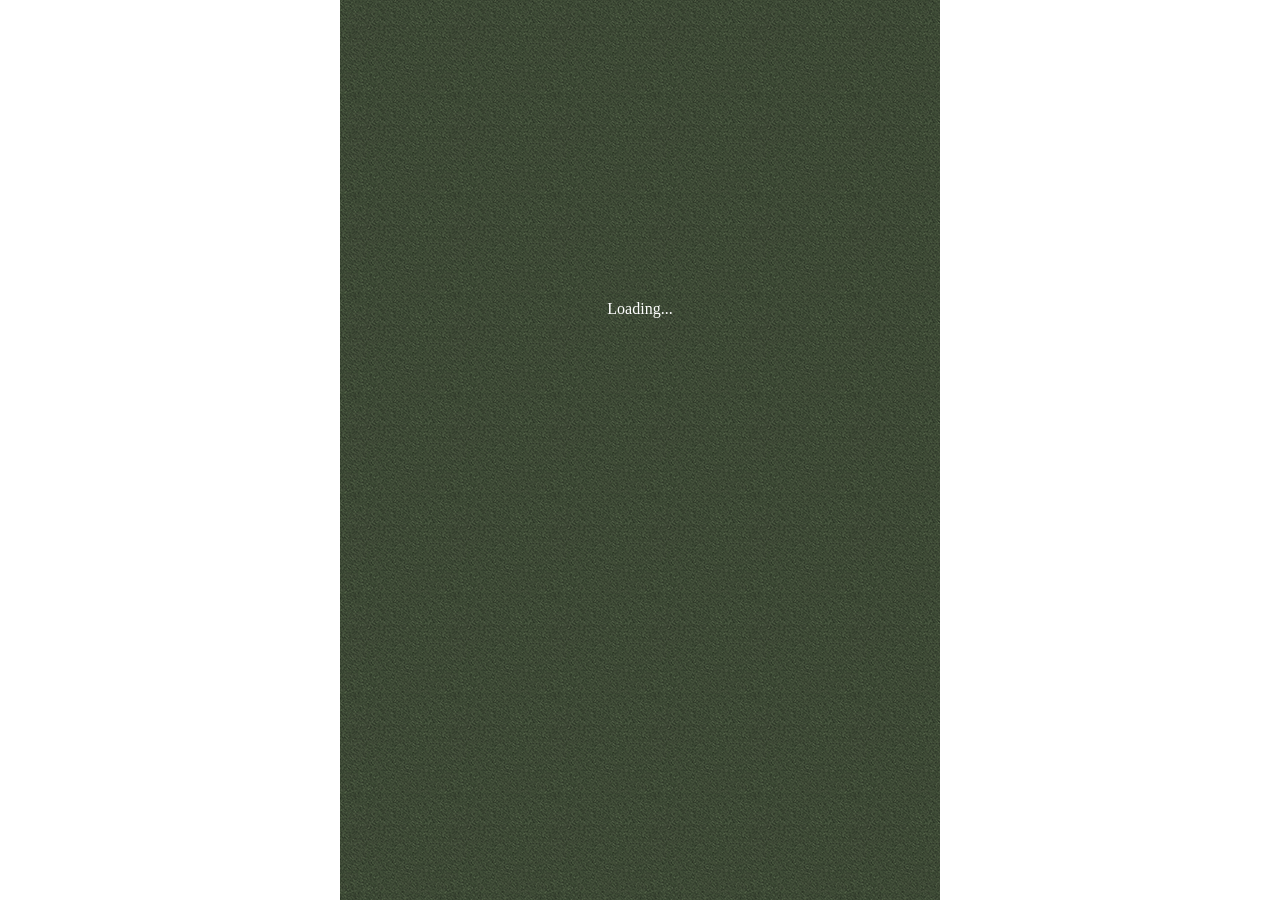
<file: index.html>
<!DOCTYPE html>

<html lang="es">

	<head>
		<meta charset="utf-8" />
		<title>RUGBY WORLD CUP 2015</title>
		
		<meta name="keywords" content="" />
		<meta name="description" content="" />
		
		<meta name="viewport" content="user-scalable=no, initial-scale=1, maximum-scale=1, minimum-scale=1, width=device-width, height=device-height">
		
		<!-- JQuery-->
		<script src="js/jquery-1.11.1.min.js" type="text/javascript"></script>
		<script src="js/jquery.mobile-1.4.5.js" type="text/javascript"></script>


		<script src="js/jquery.touchSwipe.js" type="text/javascript"></script>
		<script src="js/jquery.transit.min.js" type="text/javascript"></script>
		
		<!-- CSS -->
		<link rel="stylesheet" href="css/css.css" type="text/css"/>
		
		<script src="js/appFlow.js" type="text/javascript"></script>
		<script src="js/app-adjust.js" type="text/javascript"></script>
		<script src="js/updateSystem.js" type="text/javascript"></script>
		<script src="js/cache.js" type="text/javascript"></script>
		
	</head>
	  
	<body align="center">

		
		
		

		<div id="app">

		
<!-- ***************************************************************************************** HOME ***************************************************************************************** -->

	<div id="splash" class=" row-12  background-home background pageMia" >
	<div class="row-4" style="width:100%;"></div>
	<div class="row-1" style="width:100%;">
		<div style="color:white;display:inline-block;" class="center-to-parent">Loading...</div>
	</div>
	<div class="row-4" style="width:100%;"></div>	
	</div>
			
	<div id="home" class=" row-12  background-home background pageMia" >
			
			<!-- (((((( BOX 1 )))))) -->
			<div class="row-9 bx_1">
			
			<div class="row-2"></div>
			<!-- (((((( LOGO )))))) -->
			<div  class="row-1 logo-home" style="margin:0;">
			<img style="margin-top:0;height:90%;"src="img/logo-app.png" />
			<div style="width:10%;display:inline-block;"></div>
			<img style="margin-top:0;height:90%;"src="img/logo-pumas-fans.png" />
			</div>
				<div class="row-half"></div>
			<div class="row-1"><div style="height:20px;width:60%;display:inline-block;position:relative;padding:5%;background:rgba(0,0,0,0.5);color:white;" class="center-to-parent">Tu marca</div></div>
			<div class="row-2"></div>
			
			<!--<div class="row-3"style="width:100%;overflow:auto;overflow-x:hidden;" align="center">
			<p style="color:white; font-size:16px; font-family: 'titillium_webbold';margin:0;" >Próximos partidos</p>
			<table >
			<tr>
			<td ><img src="img/england.png" /></td>
			<td style="font-size:14px;width:50%;background:rgba(0, 0, 0, 0.2);">20hs</td>
			<td ><img src="img/fiji.png" /></td>
			</tr>
			</table>
			
			<table style="margin-top:5%;">
			<tr>
			<td ><img src="img/tonga.png" /></td>
			<td style="font-size:14px;width:50%;background:rgba(0, 0, 0, 0.2);">12hs</td>
			<td><img src="img/georgia.png" /></td>
			</tr>
			</table>
			
			<table style="margin-top:5%;">
			<tr>
			<td ><img src="img/irlanda.png" /></td>
			<td style="font-size:14px;width:50%;background:rgba(0, 0, 0, 0.2);">14:30hs</td>
			<td ><img src="img/canada.png" /></td>
			</tr>
			</table>
			</div>
			!-->
			<div class="row-1">
			<div class="btn_entrar appButton" href="#mainScreen" animation-tap="up2"style="margin-top:0;"> ENTRAR </div>
			<script>
			$('body').on('tap','.btn_entrar',function(event){
			GetSeccion(1,"#noticias")
			});
			</script>
			<!--<div id_seccion="1" class="btn_entrar boton-seccion" href="#seccion" animation-tap="up2"style="margin-top:0;"> ENTRAR </div>!-->
			</div>
			
			</div>
			
		<!-- (((((( BOX 2 )))))) -->
		 <div class="row-2 bx_2">
		 
			<p style="text-align:center;margin:auto; color:#fff; font-size:5vw; font-family:'titillium_webregular';text-shadow:2px 1px 3px black;padding-top:10%;">17 de Septiembre de 2015</p>
		 
		 <ul style="width:100%;text-align:center;padding:0;">
			
				<li class="contador" id="dia" style=""></li>
				<li class="contador"  id="hora"></li>
				<li class="contador" id="minuto"></li>
				<li class="contador" id="segundo" ></li>
				
		
		</ul>
		
		 </div>
	</div>
			
	
			
<!-- ***************************************************************************************** MENU ***************************************************************************************** -->
	<!--<div id="seccion" class="row-12 pageMia" ><div class="content"></div></div>!-->
	<!--<div id="article" class="row-12 pageMia" ><div class="content"></div></div>!-->
		
	<div id="mainScreen" class="menu row-12 pageMia"  scrolleable="on">
	
		
		
		<!-- ((((((( BARRA SUPERIOR ))))))) -->
		
		<div  class="appButton row-2 b-superior" href="#home" animation-tap="down2">
			
			
			<!-- ((((((( LOGO Y MENU ))))))) -->
			<img class="row-1 logo-interior" src="img/logo-pumas-fans.png"/>
			<div class="row-half barra-menu"  href="#menu">
			</div>
			<!--<img class="row-half barra-menu" src="img/menu.png" />-->
			<p style="margin-top: 0%; padding-top: 12%; text-align: right; color: white; font-size: 14px; font-family: titillium_webregular;">Tu marca</p>
		</div>
		
		
		 <!-- ((((((( SLIDER ))))))) -->
		<div class="row-half">
			
			<div class="slider-titulo" style="margin-right:3%;" onclick="ChangeSlide(1);">Noticias</div>
			<div class="slider-titulo"style="width:23%;" onclick="ChangeSlide(2);">Fases</div>
			<div class="slider-titulo"style="width:18%;" onclick="ChangeSlide(3);">Fixture</div>
			<div class="slider-titulo"style="width:15%;margin-left:3%;color:#968F7F;" ><!--onclick="$('#contenedor-slides').animate({left:'-1200px'},1000);"-->Planteles</div>
			<div id="flecha-slider"style="text-align:left;position:absolute;left:55px;z-index:100;"></div>
		</div>
		
		<style>
		#flecha-slider{
			width: 0;
			height: 0;
			border-style: solid;
			border-width: 0 5px 10px 5px;
			border-color: transparent transparent #40B4E2 transparent;
		}
		</style>
		<div class="linea2"></div>

	<div class="row-8">
	<div style="width:400px;overflow:hidden;" >
	
	<div style="width:1600px;position:relative;" id="contenedor-slides">
	
	
	 <div id="noticias" class="slide contenidoPage" >
	
	<div id="article" class="ul-principal" style="display:none;"></div>
	
	 <!-- =========================================================================================NOTICIAS =========================================================================================-->
	 <div class="ul-principal content">
			
		
			
			<style>
			.ol-li-detalles{margin:0;}
			</style>
			
			
			
			<!--
				////////////////////////////////////////////////////
				//////////////  NOTICIA 1  //////////////////
				///////////////////////////////////////////////////
			-->
			<div  style="margin-top:9%;" class="noticia-1"  >
			<img class="img-noticia-1" src="img/imagen-home.png" />
			<h1 class="h1-noticia-1">Los pumas debutan frente a los locales</h1>
			<p class="description-noticia-1">El seleccionado argentino de rugby inicia su participación en el  Mundial de Rugby 2015 enfretando al combinado de Nueva Zelanda.</p>
			</div>	
			<a class="ver-mas-img a-noticias" href="#"><p class="ver-mas" >Ver más</p></a>
			<div class="linea"></div>
			
			
			
			
				
			<!--
				////////////////////////////////////////////////////
				//////////////  NOTICIA 2  //////////////////
				///////////////////////////////////////////////////
			-->
			
			<div class="noticia-2">
			
				<h1 class="h1-noticia-2">Sorpersivo triunfo de Tonga contra Inglaterra</h1>
				<p class="description-noticia-2">El seleccionado de Tonga tuvo un sorpresivo comienzo en el Mundial. Pudiendo vencer por gran diferencia de puntos al equipo inglés.</p>
				<a class="ver-mas-img a-noticias"  href="#"><p class="ver-mas" > Ver más</p>  </a>
			</div>
			
			<div class="linea"></div>
			
			
			
			<!--
				////////////////////////////////////////////////////
				//////////////  NOTICIA 3  //////////////////
				///////////////////////////////////////////////////
			-->
			<!--<div  class="noticia-3"  >
				<img class="img-noticia-3" src="img/imagen-home-2.png" /><h1 class="h1-noticia-3">Los pumas debutan frente a<br /> los locales</h1>
				<p class="description-noticia-3">El seleccionado argentino de rugby inicia su<br /> participación en el Mundial de Rugby 2015<br /> enfretando al combinado de Nueva Zelanda.</p>
				<a class="ver-mas-img a-noticias"  href="#"><p class="ver-mas" > Ver más</p> </a>
			</div>	!-->
			

		

			
	 </div>
	 </div>
	 
	 

	
	 
	 <!--========================================================================== FASES =====================================================================-->
	 <div class="slide contenidoPage" id="fases">
		
		<h1 style="margin-top:7%;" class="h1-grupoA">GRUPO A</h1>
		
		<ul>
			<li style="padding-right:6%;display:inline-block"> <img src="img/australia.png" />	</li>
			<li style="padding-right:6%;display:inline-block"> <img src="img/england.png" /> 	</li>
			<li style="padding-right:6%;display:inline-block"> <img src="img/wales.png" /> 	  	</li>
			<li style="padding-right:6%;display:inline-block"> <img src="img/fiji.png" /> 		  	</li>
			<li style="padding-right:6%;display:inline-block"> <img src="img/uruguay.png" /> 	</li>
		</ul>
		<p class="list-paises">Australia - Inglaterra - Gales - Fiyi - Uruguay</p>
		
		<h1  class="h1-grupoB">GRUPO B</h2>
		
		<ul>
			<li style="padding-right:6%;display:inline-block"> <img src="img/southafrica.png">   </li>
			<li style="padding-right:6%;display:inline-block"> <img src="img/samoa.png">         </li>
			<li style="padding-right:6%;display:inline-block"> <img src="img/japon.png">           </li>
			<li style="padding-right:6%;display:inline-block"> <img src="img/scotland.png">       </li>
			<li style="padding-right:6%;display:inline-block"> <img src="img/usa.png">              </li>
		</ul>
		<p  class="list-paises">Sudáfrica - Samoa - Japón - Escocia - Estados Unidos</p>
		
		<h1  class="h1-grupoC">GRUPO C</h1>
		
		<ul >
			<li style="padding-right:6%;display:inline-block"> <img src="img/nueva-zelanda.png"> </li>
			<li style="padding-right:6%;display:inline-block"> <img src="img/argentina.png">         </li>
			<li style="padding-right:6%;display:inline-block"> <img src="img/tonga.png">              </li>
			<li style="padding-right:6%;display:inline-block"> <img src="img/georgia.png">           </li>
			<li style="padding-right:6%;display:inline-block"> <img src="img/namibia.png">          </li>
		</ul>
		<p  class="list-paises">Nueva Zelanda - Argentina - Tonga - Georgia - Namibia</p>
		
		<h1  class="h1-grupoD">GRUPO D</h1>
		
		<ul>
			<li style="padding-right:6%;display:inline-block"> <img src="img/francia.png">        </li>
			<li style="padding-right:6%;display:inline-block"> <img src="img/irlanda.png">        </li>
			<li style="padding-right:6%;display:inline-block"> <img src="img/italia.png">           </li>
			<li style="padding-right:6%;display:inline-block"> <img src="img/canada.png">       </li>
			<li style="padding-right:6%;display:inline-block"> <img src="img/rumania.png">      </li>
		</ul>
		<p  class="list-paises">Francia - Irlanda - Italia - Canadá - Romania</p>
</div>
<!-- =========================================================================================  FIXTURE ======================================================= -->
<div class="slide contenidoPage" id="fixture">





<!--
	/////////////////////////////////////////////////////////////////////////////
	//////////////  VIERNES 18 SEPTIEMBRE  //////////////////
	////////////////////////////////////////////////////////////////////////////
-->
<div class="row-3 center-to-parent" style="margin-top:4%;width:90%;padding-left:5%;padding-right:5%;margin-bottom:-5%;">
<h1  style="">  Viernes Sept 18 </h1>
<h2>Twickenham, London</h2>
<table class="tabla-fixture">
	
	<tr>
		<td style="border-spacing:0;"><img src="img/england1.png" /></td>
		<td style=" border-collapse:collapse;font-family: 'titillium_webregular';font-size:3vw;letter-spacing:1px;">Inglaterra</td>
		<td style="border-spacing:0;font-family: 'titillium_webbold'; font-size:3.5vw; padding-left: 10%;">20:00</td>
		<td style=" border-collapse:collapse;font-family: 'titillium_webregular';font-size:3vw;letter-spacing:1px; padding-left: 8%;padding-right: 3%;">Fiji</td>
		<td style="border-spacing:0;"><img src="img/fiji1.png" /></td>
	</tr>
</table>

</div>


	
<!--
	/////////////////////////////////////////////////////////////////////////////
	//////////////  SÁBADO 19 SEPTIEMBRE  //////////////////
	////////////////////////////////////////////////////////////////////////////
-->

<div class="row-6 center-to-parent" style="width:90%;padding-left:5%;padding-right:5%;margin-bottom:-5%;">
<h1  style=""> Sábado Sept 19 </h1>
<h2>Kingsholm, Gloucester</h2>
<table class="tabla-fixture">

	<tr>
		<td style="border-spacing:0;"><img src="img/tonga1.png" /></td>
		<td style=" border-collapse:collapse;font-family: 'titillium_webregular';font-size:3vw;letter-spacing:1px;">Tonga</td>
		<td style="border-spacing:0;font-family: 'titillium_webbold'; font-size:3.5vw; padding-left:15%;">12:00</td>
		<td style="border-collapse:collapse;font-family: 'titillium_webregular';font-size:3vw;letter-spacing:1px; padding-left: 4%;">Georgia</td>
		<td style="border-spacing:0;"><img src="img/georgia1.png" /></td>
	</tr>
</table>




<h2>Millennium Stadium, Cardiff</h2>
<table class="tabla-fixture">

	<tr>
		<td style="border-spacing:0;"><img src="img/irlanda1.png" /></td>
		<td style=" border-collapse:collapse;font-family: 'titillium_webregular';font-size:3vw;letter-spacing:1px;">Irlanda</td>
		<td style="border-spacing:0;font-family: 'titillium_webbold'; font-size:3.5vw; padding-left:12%;">14:30</td>
		<td style="border-collapse:collapse;font-family: 'titillium_webregular';font-size:3vw;letter-spacing:1px; padding-left: 6%;">Canadá</td>
		<td style="border-spacing:0;"><img src="img/canada1.png" /></td>
	</tr>
	
</table>



<h2>Brighton Community Stadium, Brighton</h2>
<table class="tabla-fixture">

	<tr>
		<td style="border-spacing:0;"><img src="img/southafrica1.png" /></td>
		<td style="border-collapse:collapse;font-family: 'titillium_webregular';font-size:3vw;letter-spacing:1px;">Sudáfrica</td>
		<td style="border-spacing:0;font-family: 'titillium_webbold'; font-size:3.5vw; padding-left: 10%;">16:45</td>
		<td style="border-collapse:collapse;font-family: 'titillium_webregular';font-size:3vw;letter-spacing:1px; padding-left: 10%;  padding-right: 2%;">Japón</td>
		<td style="border-spacing:0;"><img src="img/japon1.png" /></td>
	</tr>
	
</table>



<h2>Twickenham, London</h2>
<table class="tabla-fixture">
	
	<tr>
		<td style="border-spacing:0;"><img src="img/francia1.png" /></td>
		<td style=" border-collapse:collapse;font-family: 'titillium_webregular';font-size:3vw;letter-spacing:1px;">Francia</td>
		<td style="border-spacing:0;font-family: 'titillium_webbold'; font-size:3.5vw; padding-left: 12%;">20:00</td>
		<td style=" border-collapse:collapse;font-family: 'titillium_webregular';font-size:3vw;letter-spacing:1px; padding-left: 7%;padding-right: 2%;">Italia</td>
		<td style="border-spacing:0;"><img src="img/italia1.png" /></td>
	</tr>
	
</table>

</div>




<!--
	///////////////////////////////////////////////////////////////////////////////
	//////////////  DOMINGO 20 SEPTIEMBRE  //////////////////
	/////////////////////////////////////////////////////////////////////////////
-->
	
<div class="row-5 center-to-parent" style="width:90%;padding-left:5%;padding-right:5%;margin-top:5%;margin-bottom:-5%;">
<h1 style="">  Domingo Sept 20 </h1>
<h2 >Brighton Community Stadium, Brighton</h2>
<table  class="tabla-fixture">

	<tr>
		<td style="padding-left: 2%;border-spacing:0;"><img src="img/samoa1.png" /></td>
		<td style=" border-collapse:collapse;font-family: 'titillium_webregular';font-size:3vw;letter-spacing:1px; padding-left: 4%;">Samoa</td>
		<td style="border-spacing:0;font-family:'titillium_webbold'; font-size:3.5vw; padding-left: 22%;">12:00</td>
		<td style=" border-collapse:collapse;font-family: 'titillium_webregular';font-size:3vw;letter-spacing:1px; padding-left: 13%; padding-right: 5%;">Estados Unidos</td>
		<td style="border-spacing:0;    padding-right: 3%;"><img src="img/usa1.png" /></td>
	</tr>

</table>


<h2>Millennium Stadium, Cardiff</h2>
<table  class="tabla-fixture">
	
	<tr>
		<td style="border-spacing:0;"><img src="img/wales1.png" /></td>
		<td style=" border-collapse:collapse;font-family: 'titillium_webregular';font-size:3vw;letter-spacing:1px;">Gales</td>
		<td style="border-spacing:0;font-family: 'titillium_webbold'; font-size:3.5vw; padding-left: 14%;">14:30</td>
		<td style=" border-collapse:collapse;font-family: 'titillium_webregular';font-size:3vw;letter-spacing:1px;padding-left: 3%;">Uruguay</td>
		<td style="border-spacing:0;"><img src="img/uruguay1.png" /></td>
	</tr>

</table>


<h2 style=  "background-color: #84b8d6;">Brighton Community Stadium, Brighton</h2>
<table  style="background:rgba(132, 184, 214, 0.36);" class="tabla-fixture">
	
	<tr>
		<td style="border-spacing:0;"><img src="img/nueva-zelanda1.png" /></td>
		<td style=" border-collapse:collapse;font-family: 'titillium_webregular';font-size:3vw;letter-spacing:1px;">Nueva Zelanda</td>
		<td style="border-spacing:0;font-family: 'titillium_webbold'; font-size:3.5vw; padding-left: 0%;">16:45</td>
		<td style="border-collapse:collapse;font-family: 'titillium_webregular';font-size:3vw;letter-spacing:1px; padding-left: 7%;">Argentina</td>
		<td style="border-spacing:0;"><img src="img/argentina1.png" /></td>
	</tr>

</table>

</div>


	
<!--
	//////////////////////////////////////////////////////////////////////////////////
	//////////////  MIÉRCOLES 23 SEPTIEMBRE  //////////////////
	/////////////////////////////////////////////////////////////////////////////////
-->

<div class="row-5 center-to-parent" style="width:90%;padding-left:5%;padding-right:5%;margin-top:5%;margin-bottom:-5%;">
<h1 style="">  Miércoles Sept 23 </h1>
<h2>Kingsholm, Gloucester</h2>
<table  class="tabla-fixture">
	
	<tr>
		<td style="border-spacing:0;"><img src="img/scotland1.png" /></td>
		<td style=" border-collapse:collapse;font-family: 'titillium_webregular';font-size:3vw;letter-spacing:1px;">Escocia</td>
		<td style="border-spacing:0;font-family: 'titillium_webbold'; font-size:3.5vw; padding-left:11%;">14:30</td>
		<td style=" border-collapse:collapse;font-family: 'titillium_webregular';font-size:3vw;letter-spacing:1px; padding-left: 5%;padding-right: 3%;">Japón</td>
		<td style="border-spacing:0;"><img src="img/japon1.png" /></td>
	</tr>

</table>



<h2>Millennium Stadium, Cardiff</h2>
<table class="tabla-fixture">
	
	<tr>
		<td style="border-spacing:0;"><img src="img/australia1.png" /></td>
		<td style=" border-collapse:collapse;font-family: 'titillium_webregular';font-size:3vw;letter-spacing:1px;">Australia</td>
		<td style="border-spacing:0;font-family: 'titillium_webbold'; font-size:3.5vw; padding-left: 9%;">16:45</td>
		<td style=" border-collapse:collapse;font-family: 'titillium_webregular';font-size:3vw;letter-spacing:1px; padding-left: 5%;padding-right: 8%;">Fiji</td>
		<td style="border-spacing:0;"><img src="img/fiji1.png" /></td>
	</tr>

</table>


<h2>The Stadium, Queen Elizabeth Olympic Park, London</h2>
<table  class="tabla-fixture">
	
	<tr>
		<td style="border-spacing:0;"><img src="img/francia1.png" /></td>
		<td style=" border-collapse:collapse;font-family: 'titillium_webregular';font-size:3vw;letter-spacing:1px;">Francia</td>
		<td style="border-spacing:0;font-family: 'titillium_webbold'; font-size:3.5vw; padding-left: 12%;">20:00</td>
		<td style=" border-collapse:collapse;font-family: 'titillium_webregular';font-size:3vw;letter-spacing:0.5px;  padding-left: 3%;">Rumania</td>
		<td style="border-spacing:0;"><img src="img/rumania1.png" /></td>
	</tr>
	
</table>

</div>





<!--
	////////////////////////////////////////////////////////////////////////////
	//////////////  JUEVES 24 SEPTIEMBRE  //////////////////
	///////////////////////////////////////////////////////////////////////////
-->
<div class="row-3 center-to-parent" style="width:90%;padding-left:5%;padding-right:5%;margin-top:5%;margin-bottom:-5%;">
<h1 style="">Jueves Sept 24 </h1>
<h2>The Stadium, Queen Elizabeth Olympic Park, London</h2>
<table class="tabla-fixture">
	
	<tr>
		<td style="border-spacing:0;"><img src="img/nueva-zelanda1.png" /></td>
		<td style=" border-collapse:collapse;font-family: 'titillium_webregular';font-size:3vw;letter-spacing:1px;">Nueva Zelanda</td>
		<td style="border-spacing:0;font-family: 'titillium_webbold'; font-size:3.5vw; padding-left: 2%;">20:00</td>
		<td style=" border-collapse:collapse;font-family: 'titillium_webregular';font-size:3vw;letter-spacing:1px;  padding-left: 7%;">Namibia</td>
		<td style="border-spacing:0;"><img src="img/namibia1.png"/></td>
	</tr>

</table>

</div>




<!--
	/////////////////////////////////////////////////////////////////////////////
	//////////////  VIERNES 25 SEPTIEMBRE  //////////////////
	////////////////////////////////////////////////////////////////////////////
-->
<div class="row-3 center-to-parent" style="width:90%;padding-left:5%;padding-right:5%;margin-top:5%;margin-bottom:-7%;">
<h1 style="">  Viernes Sept 25 </h1>
<h2 style=  "background-color: #84b8d6;">Kingsholm, Gloucester</h2>
<table style="background:rgba(132, 184, 214, 0.36);"   class="tabla-fixture">
	
	<tr>
		<td style="border-spacing:0;"><img src="img/argentina1.png" /></td>
		<td style=" border-collapse:collapse;font-family: 'titillium_webregular';font-size:3vw;letter-spacing:0.7px;">Argentina</td>
		<td style="border-spacing:0;font-family: 'titillium_webbold'; font-size:3.5vw; padding-left: 9%;">16:45</td>
		<td style=" border-collapse:collapse;font-family: 'titillium_webregular';font-size:3vw;letter-spacing:0.5px;  padding-left: 7%;">Georgia</td>
		<td style="border-spacing:0;"><img src="img/georgia1.png" /></td>
	</tr>
</table>

</div>




<!--
	/////////////////////////////////////////////////////////////////////////////
	//////////////  SÁBADO 26 SEPTIEMBRE  //////////////////
	////////////////////////////////////////////////////////////////////////////
-->
<div class="row-5 center-to-parent" style="width:90%;padding-left:5%;padding-right:5%;margin-top:5%;margin-bottom:-5%;">
<h1 style=""> Sábado Sept 26 </h1>
<h2>Elland Road, Leeds</h2>
<table class="tabla-fixture">
	
	<tr>
		<td style="border-spacing:0;"><img src="img/italia1.png" /></td>
		<td style=" border-collapse:collapse;font-family: 'titillium_webregular';font-size:3vw;letter-spacing:1px;">Italia</td>
		<td style="border-spacing:0;font-family: 'titillium_webbold'; font-size: 3.5vw; padding-left: 15%;">14:30</td>
		<td style=" border-collapse:collapse;font-family: 'titillium_webregular'; font-size:3vw; letter-spacing:0.7px; padding-left: 5%;">Canadá</td>
		<td style="border-spacing:0;"><img src="img/canada1.png" /></td>
	</tr>

</table>


<h2>Villa Park, Birmingham</h2>
<table class="tabla-fixture">

	<tr>
		<td style="border-spacing:0;"><img src="img/southafrica1.png" /></td>
		<td style=" border-collapse:collapse;font-family: 'titillium_webregular';font-size:3vw;letter-spacing:1px;">Sudáfrica</td>
		<td style="border-spacing:0;font-family: 'titillium_webbold'; font-size:3.5vw; padding-left: 9%;">16:45</td>
		<td style=" border-collapse:collapse;font-family: 'titillium_webregular';font-size:3vw;letter-spacing:0.5px; padding-left: 9%;">Samoa</td>
		<td style="border-spacing:0;"><img src="img/samoa1.png" /></td>
	</tr>

</table>


<h2>Twickenham, London</h2>
<table class="tabla-fixture">
	<tr>
		<td style="border-spacing:0;"><img src="img/england1.png" /></td>
		<td style=" border-collapse:collapse;font-family: 'titillium_webregular';font-size:3vw;letter-spacing:1px;">Inglaterra</td>
		<td style="border-spacing:0;font-family: 'titillium_webbold'; font-size:3.5vw; padding-left: 8%;">20:00</td>
		<td style=" border-collapse:collapse;font-family: 'titillium_webregular';font-size:3vw;letter-spacing:1px; padding-left: 9%;">Gales</td>
		<td style="border-spacing:0;"><img src="img/wales1.png" /></td>
	</tr>

</table>
</div>




<!--
	///////////////////////////////////////////////////////////////////////////////
	//////////////  DOMINGO 27 SEPTIEMBRE  //////////////////
	//////////////////////////////////////////////////////////////////////////////
-->
<div class="row-5 center-to-parent" style="width:90%;padding-left:5%;padding-right:5%;margin-top:5%;margin-bottom:-5%;">
<h1 style="">  Domingo Sept 27 </h1>
<h2>Villa Park, Birmingham</h2>
<table class="tabla-fixture">
	
	<tr>
		<td style="border-spacing:0;"><img src="img/australia1.png" /></td>
		<td style=" border-collapse:collapse;font-family: 'titillium_webregular';font-size:3vw;letter-spacing:0.5px;">Australia</td>
		<td style="border-spacing:0;font-family: 'titillium_webbold'; font-size:3.5vw; padding-left: 6%;">12:00</td>
		<td style=" border-collapse:collapse;font-family: 'titillium_webregular';font-size:3vw;letter-spacing:0.5px; padding-left: 3%;">Uruguay</td>
		<td style="border-spacing:0;"><img src="img/uruguay1.png" /></td>
	</tr>
	
</table>


<h2>Elland Road, Leeds</h2>
<table class="tabla-fixture">
	
	<tr>
		<td style="border-spacing:0;"><img src="img/scotland1.png" /></td>
		<td style=" border-collapse:collapse;font-family: 'titillium_webregular';font-size:3vw;letter-spacing:1px; padding-left:4%;">Escocia</td>
		<td style="border-spacing:0;font-family: 'titillium_webbold'; font-size:3.5vw; padding-left: 17%;">14:30</td>
		<td style=" border-collapse:collapse;font-family: 'titillium_webregular';font-size:3vw;letter-spacing:1px;  padding-left: 3%;">Estados Unidos</td>
		<td style="border-spacing:0;"><img src="img/usa1.png" /></td>
	</tr>

</table>


<h2>Wembley Stadium, London</h2>
<table class="tabla-fixture">
	
	<tr>
		<td style="border-spacing:0;"><img src="img/irlanda1.png" /></td>
		<td style=" border-collapse:collapse;font-family: 'titillium_webregular';font-size:3vw;letter-spacing:1px;">Irlanda</td>
		<td style="border-spacing:0;font-family: 'titillium_webbold'; font-size: 3.5vw; padding-left:10%;">16:45</td>
		<td style=" border-collapse:collapse;font-family: 'titillium_webregular';font-size:3vw;letter-spacing:0.5px; padding-left:3%;">Rumania</td>
		<td style="border-spacing:0;"><img src="img/rumania1.png" /></td>
	</tr>
	
</table>

</div>



<!--
	/////////////////////////////////////////////////////////////////////////////
	//////////////  MARTES 29 SEPTIEMBRE  //////////////////
	////////////////////////////////////////////////////////////////////////////
-->
<div class="row-3 center-to-parent" style="width:90%;padding-left:5%;padding-right:5%;margin-top:5%;margin-bottom:-7%;">
<h1 style="">  Martes Sept 29 </h1>
<h2>Sandy Park, Exeter</h2>
<table  class="tabla-fixture">
	
	<tr>
		<td style="border-spacing:0;"><img src="img/tonga1.png" /></td>
		<td style=" border-collapse:collapse;font-family: 'titillium_webregular';font-size:3vw;letter-spacing:1px;">Tonga</td>
		<td style="border-spacing:0;font-family: 'titillium_webbold'; font-size:3.5vw; padding-left: 12%;">16:45</td>
		<td style=" border-collapse:collapse;font-family: 'titillium_webregular';font-size:3vw;letter-spacing:1px;  padding-left: 4%;">Namibia</td>
		<td style="border-spacing:0;"><img src="img/namibia1.png" /></td>
	</tr>
		
</table>

</div>




<!--
	/////////////////////////////////////////////////////////////////////
	//////////////  JUEVES 1 OCTUBRE  //////////////////
	////////////////////////////////////////////////////////////////////
-->
<div class="row-4 center-to-parent" style="width:90%;padding-left:5%;padding-right:5%;margin-top:5%;margin-bottom:-5%;">
<h1 style=""> Jueves Oct 1</h1>
<h2>Millennium Stadium, Cardiff</h2>
<table  class="tabla-fixture">
	
	<tr>
		<td style="border-spacing:0;"><img src="img/wales1.png" /></td>
		<td style="border-collapse:collapse;font-family: 'titillium_webregular';font-size:3vw;letter-spacing:1px;">Gales</td>
		<td style="border-spacing:0;font-family: 'titillium_webbold'; font-size:3.5vw; padding-left: 13%;">16:45</td>
		<td style=" border-collapse:collapse;font-family: 'titillium_webregular';font-size:3vw;letter-spacing:1px;padding-left:7%;  padding-right:6%;">Fiji</td>
		<td style="border-spacing:0;"><img src="img/fiji1.png" /></td>
	</tr>

</table>

<h2>Stadiummk, Milton Keynes</h2>
<table  class="tabla-fixture">
	
	<tr>		
		<td style="border-spacing:0;"><img src="img/francia1.png" /></td>
		<td style=" border-collapse:collapse;font-family: 'titillium_webregular';font-size:3vw;letter-spacing:1px;">Francia</td>
		<td style="border-spacing:0;font-family: 'titillium_webbold'; font-size:3.5vw; padding-left:7%;">20:00</td>
		<td style=" border-collapse:collapse;font-family: 'titillium_webregular';font-size:3vw;letter-spacing:1px; padding-left: 5%;">Canadá</td>
		<td style="border-spacing:0;"><img src="img/canada1.png" /></td>
	</tr>
</table>

</div>




<!--
	//////////////////////////////////////////////////////////////////////
	//////////////  VIERNES 2 OCTUBRE  //////////////////
	/////////////////////////////////////////////////////////////////////
-->
<div class="row-3 center-to-parent" style="width:90%;padding-left:5%;padding-right:5%;margin-top:5%;margin-bottom:-5%;">
<h1  style=""> Viernes Oct 2</h1>
<h2>Millennium Stadium, Cardiff</h2>
<table  class="tabla-fixture">
	
	<tr>
		<td style="border-spacing:0;"><img src="img/nueva-zelanda1.png" /></td>
		<td style="border-spacing:0; border-collapse:collapse;font-family: 'titillium_webregular';font-size:3vw;letter-spacing:0.5px;">Nueva Zelanda</td>
		<td style="border-spacing:0;font-family: 'titillium_webbold'; font-size:3.5vw; padding-left:15%;">20:00</td>
		<td style="border-spacing:0;border-collapse:collapse;font-family: 'titillium_webregular';font-size:3vw;letter-spacing:0.5px;padding-left:18%; padding-right: 7%;">Georgia</td>
		<td style="border-spacing:0;"><img src="img/georgia1.png" /></td>
	</tr>

</table>
</div>






<!--
	//////////////////////////////////////////////////////////////////////
	//////////////  SÁBADO 3 OCTUBRE  //////////////////
	/////////////////////////////////////////////////////////////////////
-->
<div class="row-5 center-to-parent" style="width:90%;padding-left:5%;padding-right:5%;margin-top:5%;margin-bottom:-5%;">
<h1  style=""> Sábado Oct 3</h1>
<h2>Stadiummk, Milton Keynes</h2>
<table  class="tabla-fixture">
	
	<tr>			
		<td style="border-spacing:0;"><img src="img/samoa1.png" /></td>
		<td style="border-spacing:0; border-collapse:collapse;font-family: 'titillium_webregular';font-size:3vw;letter-spacing:0.5px;">Samoa</td>
		<td style="border-spacing:0;font-family: 'titillium_webbold'; font-size:3.5vw; padding-left:12%;">14:30</td>
		<td style=" border-spacing:0;border-collapse:collapse;font-family: 'titillium_webregular';font-size:3vw;letter-spacing:0.5px;padding-left:7%;  padding-right: 1%;">Japón</td>
		<td style="border-spacing:0;"><img src="img/japon1.png" /></td>
	</tr>

</table>


<h2>St James Park, Newcastle upon Tyne</h2>
<table  class="tabla-fixture">

	<tr>
		<td style="border-spacing:0;"><img src="img/southafrica1.png" /></td>
		<td style="border-spacing:0; border-collapse:collapse;font-family: 'titillium_webregular';font-size:3vw;letter-spacing:0.5px;">Sudáfrica</td>
		<td style="border-spacing:0;font-family: 'titillium_webbold'; font-size:3.5vw; padding-left: 7%;">16:45</td>
		<td style=" border-spacing:0;border-collapse:collapse;font-family: 'titillium_webregular';font-size:3vw;letter-spacing:0.5px;padding-left:6%;  padding-right: 0%;">Escocia</td>
		<td style="border-spacing:0;"><img src="img/scotland1.png" /></td>
	</tr>

</table>


<h2>Twickenham, London</h2>
<table  class="tabla-fixture">

	<tr>
		<td style="border-spacing:0;"><img src="img/england1.png" /></td>
		<td style="border-spacing:0; border-collapse:collapse;font-family: 'titillium_webregular';font-size:3vw;letter-spacing:0.3px;">Inglaterra</td>
		<td style="border-spacing:0;font-family: 'titillium_webbold'; font-size:3.5vw; padding-left: 7%;">20:00</td>
		<td style=" border-spacing:0;border-collapse:collapse;font-family: 'titillium_webregular';font-size:3vw;letter-spacing:0.3px;padding-left:4%;">Australia</td>
		<td style="border-spacing:0;"><img src="img/australia1.png" /></td>
	</tr>

</table>

</div>



<!--
	//////////////////////////////////////////////////////////////////////
	//////////////  DOMINGO 4 OCTUBRE  //////////////////
	/////////////////////////////////////////////////////////////////////
-->
<div class="row-4 center-to-parent" style="width:90%;padding-left:5%;padding-right:5%;margin-top:5%;margin-bottom:-5%;">
<h1  style="">  Domingo Oct 4</h1>
<h2  style=  "background-color: #84b8d6;">Leicester City Stadium, Leicester</h2>
<table  style="background:rgba(132, 184, 214, 0.36);" class="tabla-fixture">
	
	<tr>
		<td style="border-spacing:0;"><img src="img/argentina1.png" /></td>
		<td style="border-spacing:0; border-collapse:collapse;font-family: 'titillium_webregular';font-size:3vw;letter-spacing:0.5px;">Argentina</td>
		<td style="border-spacing:0;font-family: 'titillium_webbold'; font-size:3.5vw; padding-left:7%;">14:30</td>
		<td style="border-spacing:0;border-collapse:collapse;font-family: 'titillium_webregular';font-size:3vw;letter-spacing:0.5px;padding-left:8%; padding-right: 0%;">Tonga</td>
		<td style="border-spacing:0;"><img src="img/tonga1.png" /></td>
	</tr>

</table>


<h2>The Stadium, Queen Elizabeth Olympic Park, London</h2>
<table  class="tabla-fixture">
	
	<tr>
		<td style="border-spacing:0;"><img src="img/irlanda1.png" /></td>
		<td style="border-spacing:0; border-collapse:collapse;font-family: 'titillium_webregular';font-size:3vw;letter-spacing:0.5px;">Irlanda</td>
		<td style="border-spacing:0;font-family: 'titillium_webbold'; font-size:3.5vw; padding-left: 11%;">16:45</td>
		<td style="border-spacing:0;border-collapse:collapse;font-family: 'titillium_webregular';font-size:3vw;letter-spacing:0.5px;padding-left:9%; padding-right: 1%;">Italia</td>
		<td style="border-spacing:0;"><img src="img/italia1.png" /></td>
	</tr>

</table>
</div>



<!--
	/////////////////////////////////////////////////////////////////////
	//////////////  MARTES 6 OCTUBRE  //////////////////
	/////////////////////////////////////////////////////////////////////
-->
<div class="row-4 center-to-parent" style="width:90%;padding-left:5%;padding-right:5%;margin-top:5%;margin-bottom:-5%;">
<h1  style=""> Martes Oct 6</h1>
<h2>Leicester City Stadium, Leicester</h2>
<table  class="tabla-fixture">

	<tr>
		<td style="border-spacing:0;"><img src="img/canada1.png" /></td>
		<td style="border-spacing:0; border-collapse:collapse;font-family: 'titillium_webregular';font-size:3vw;letter-spacing:0.5px;">Canadá</td>
		<td style="border-spacing:0;font-family: 'titillium_webbold'; font-size:3.5vw; padding-left:11%;">16:45</td>
		<td style=" border-spacing:0;border-collapse:collapse;font-family: 'titillium_webregular';font-size:3vw;letter-spacing:0.5px;padding-left:4%;">Rumania</td>
		<td style="border-spacing:0;"><img src="img/rumania1.png" /></td>
	</tr>

</table>


<h2>Stadiummk, Milton Keynes</h2>
<table  class="tabla-fixture">
	
	<tr>
		<td style="border-spacing:0;"><img src="img/fiji1.png" /></td>
		<td style="border-spacing:0; border-collapse:collapse;font-family: 'titillium_webregular';font-size:3vw;letter-spacing:0.5px;">Fiji</td>
		<td style="border-spacing:0;font-family: 'titillium_webbold'; font-size:3.5vw; padding-left: 21%;">20:00</td>
		<td style="border-spacing:0;border-collapse:collapse;font-family: 'titillium_webregular';font-size:3vw;letter-spacing:0.5px;padding-left:4%;">Uruguay</td>
		<td style="border-spacing:0;"><img src="img/uruguay1.png" /></td>
	</tr>

</table>
</div>


<!--
	/////////////////////////////////////////////////////////////////////
	//////////////  MIÉRCOLES 7 OCTUBRE  //////////////////
	////////////////////////////////////////////////////////////////////
-->
<div class="row-4 center-to-parent" style="width:90%;padding-left:5%;padding-right:5%;margin-top:5%;margin-bottom:-5%;">
<h1 style="">  Miércoles Oct 7</h1>
<h2>The Stadium, Queen Elizabeth Olympic Park, London</h2>
<table  class="tabla-fixture">
	
	<tr>
		<td style="border-spacing:0;"><img src="img/southafrica1.png" /></td>
		<td style="border-collapse:collapse;font-family: 'titillium_webregular';font-size:3vw;letter-spacing:1px;">Sudáfrica</td>
		<td style="border-spacing:0;font-family: 'titillium_webbold'; font-size:3.5vw; padding-left:15%;">16:45</td>
		<td style=" border-collapse:collapse;font-family: 'titillium_webregular';font-size:3vw;letter-spacing:0.5px;padding-left:3%;">Estados Unidos </td>
		<td style="border-spacing:0;"><img src="img/usa1.png" /></td>
	</tr>

</table>



<h2>Sandy Park, Exeter</h2>
<table  class="tabla-fixture">
	
	<tr>
		<td style="border-spacing:0;"><img src="img/namibia1.png" /></td>
		<td style=" border-collapse:collapse;font-family: 'titillium_webregular';font-size:3vw;letter-spacing:0.5px;">Namibia</td>
		<td style="border-spacing:0;font-family: 'titillium_webbold'; font-size:3.5vw; padding-left:10%;">20:00</td>
		<td style=" border-collapse:collapse;font-family: 'titillium_webregular';font-size:3vw;letter-spacing:0.5px;padding-left:6%">Georgia</td>
		<td style="border-spacing:0;"><img src="img/georgia1.png" /></td>
	</tr>

</table>
</div>




<!--
	/////////////////////////////////////////////////////////////////////
	//////////////  VIERNES 9 OCTUBRE  //////////////////
	/////////////////////////////////////////////////////////////////////
-->
<div class="row-3 center-to-parent" style="width:90%;padding-left:5%;padding-right:5%;margin-top:5%;margin-bottom:-5%;">
<h1  style=""> Viernes Oct 9</h1>
<h2>St James Park, Newcastle upon Tyne</h2>
<table  class="tabla-fixture">
	
	<tr>
		<td style="border-spacing:0;"><img src="img/nueva-zelanda1.png" /></td>
		<td style="border-spacing:0;border-collapse:collapse;font-family: 'titillium_webregular';font-size:3vw;letter-spacing:0.5px;">Nueva Zelanda</td>
		<td style="border-spacing:0;font-family: 'titillium_webbold'; font-size:3.5vw; padding-left:3%;">20:00</td>
		<td style=" border-spacing:0;border-collapse:collapse;font-family: 'titillium_webregular';font-size:3vw;letter-spacing:0.5px;  padding-left: 11%; padding-right: 0%;">Tonga</td>
		<td style="border-spacing:0;"><img src="img/tonga1.png"/></td>
	</tr>

</table>
</div>




<!--
	//////////////////////////////////////////////////////////////////////
	//////////////  SÁBADO 10 OCTUBRE  /////////////////
	/////////////////////////////////////////////////////////////////////
-->
<div class="row-5 center-to-parent" style="width:90%;padding-left:5%;padding-right:5%;margin-top:5%;margin-bottom:-5%;">
<h1 style="">Sábado Oct 10</h1>
<h2>St James Park, Newcastle upon Tyne</h2>
<table  class="tabla-fixture">
	
	<tr>
		<td style="border-spacing:0;"><img src="img/samoa1.png" /></td>
		<td style="border-spacing:0; border-collapse:collapse;font-family: 'titillium_webregular';font-size:3vw;letter-spacing:0.5px;">Samoa</td>
		<td style="border-spacing:0;font-family: 'titillium_webbold'; font-size:3.5vw; padding-left:14%;">14:30</td>
		<td style="border-spacing:0;border-collapse:collapse;font-family: 'titillium_webregular';font-size:3vw;letter-spacing:0.5px;padding-left:5%;padding-right: 0%;">Escocia</td>
		<td style="border-spacing:0;"><img src="img/scotland1.png" /></td>
	</tr>

</table>


<h2>Twickenham, London</h2>
<table  class="tabla-fixture">
	
	<tr>		
		<td style="border-spacing:0;"><img src="img/australia1.png" /></td>
		<td style="border-spacing:0;border-collapse:collapse;font-family: 'titillium_webregular';font-size:3vw;letter-spacing:0.5px;">Australia</td>
		<td style="border-spacing:0;font-family: 'titillium_webbold'; font-size:3.5vw; padding-left:10%;">16:45</td>
		<td style="border-spacing:0;border-collapse:collapse;font-family:'titillium_webregular';font-size:3vw;letter-spacing:0.5px; padding-left: 6%; padding-right: 2%;">Gales</td>
		<td style="border-spacing:0;"><img src="img/wales1.png" /></td>
	</tr>
	
</table>


<h2>Manchester City Stadium, Manchester</h2>
<table  class="tabla-fixture">

	<tr>
		<td style="border-spacing:0;"><img src="img/england1.png" /></td>
		<td style="border-spacing:0; border-collapse:collapse;font-family: 'titillium_webregular';font-size:3vw;letter-spacing:0.3px;">Inglaterra</td>
		<td style="border-spacing:0;font-family: 'titillium_webbold'; font-size:3.5vw; padding-left: 9.5%;">20:00</td>
		<td style="border-spacing:0;border-collapse:collapse;font-family: 'titillium_webregular';font-size:3vw;letter-spacing:0.3px;padding-left:3%;">Uruguay</td>
		<td style="border-spacing:0;"><img src="img/uruguay1.png" /></td>
	</tr>

</table>

</div>




<!--
	//////////////////////////////////////////////////////////////////////
	//////////////  DOMINGO 11 OCTUBRE  //////////////////
	/////////////////////////////////////////////////////////////////////
-->
<div class="row-6 center-to-parent" style="width:90%;padding-left:5%;padding-right:5%;margin-top:5%;margin-bottom:-5%;">
<h1  style=""> Domingo Oct 11</h1>
<h2 style=  "background-color: #84b8d6;">Leicester City Stadium, Leicester</h2>
<table style="background:rgba(132, 184, 214, 0.36);"  class="tabla-fixture">
	
	<tr>
		<td style="border-spacing:0;"><img src="img/argentina1.png" /></td>
		<td style="border-spacing:0; border-collapse:collapse;font-family: 'titillium_webregular';font-size:3vw;letter-spacing:0.5px;">Argentina</td>
		<td style="border-spacing:0;font-family: 'titillium_webbold'; font-size:3.5vw; padding-left:7%;">12:00</td>
		<td style="border-spacing:0;border-collapse:collapse;font-family: 'titillium_webregular';font-size:3vw;letter-spacing:0.5px;padding-left:3%;">Namibia</td>
		<td style="border-spacing:0;"><img src="img/namibia1.png" /></td>
	</tr>

</table>


<h2>Sandy Park, Exeter</h2>
<table  class="tabla-fixture">
	
	<tr>
		<td style="border-spacing:0;"><img src="img/italia1.png" /></td>
		<td style="border-spacing:0; border-collapse:collapse;font-family: 'titillium_webregular';font-size:3vw;letter-spacing:0.5px;">Italia</td>
		<td style="border-spacing:0;font-family: 'titillium_webbold'; font-size:3.5vw; padding-left:16%;">14:30</td>
		<td style="border-spacing:0;border-collapse:collapse;font-family: 'titillium_webregular';font-size:3vw;letter-spacing:0.5px;padding-left:3%;">Rumania</td>
		<td style="border-spacing:0;"><img src="img/rumania1.png" /></td>
	</tr>
</table>


<h2>Twickenham, London</h2>
<table  class="tabla-fixture">
	
	<tr>
		<td style="border-spacing:0;"><img src="img/francia1.png" /></td>
		<td style="border-spacing:0; border-collapse:collapse;font-family: 'titillium_webregular';font-size:3vw;letter-spacing:0.5px;font-size:3vw;">Francia</td>
		<td style="border-spacing:0;font-family: 'titillium_webbold'; font-size:3.5vw;  padding-left:14%; padding-right: 12%;">16:45</td>
		<td style="border-spacing:0;border-collapse:collapse;font-family:'titillium_webregular';font-size:3vw;letter-spacing:0.5px;  padding-left: 0%; padding-right: 0%;">Irlanda</td>
		<td style="border-spacing:0;"><img src="img/irlanda1.png" /></td>
	</tr>

</table>


<h2>Manchester City Stadium, Manchester</h2>
<table  class="tabla-fixture">
	
	<tr>
		<td style="border-spacing:0;"><img src="img/usa1.png" /></td>
		<td style="border-spacing:0; border-collapse:collapse;font-family: 'titillium_webregular';font-size:3vw;letter-spacing:0.3px;">Estados Unidos</td>
		<td style="border-spacing:0;font-family: 'titillium_webbold'; font-size:3.5vw; padding-left: 10%;">20:00</td>
		<td style="border-spacing:0;border-collapse:collapse;font-family: 'titillium_webregular';font-size:3vw;letter-spacing:0.8px; padding-left: 16.5%; padding-right: 0%;">Japón</td>
		<td style="border-spacing:0;padding-right: 2%;"><img src="img/japon1.png" /></td>
	</tr>
</table>

</div>
	
</div>

	<div class="slide" ></div>
	</div>
<!-- ============================================================================== PLANTELES =====================================================================-->
	
	</div>
	</div>
	
	<div class="footer"style= "width: 100%;background-color: rgba(255, 255, 255, 0.12); padding-bottom: 1%; "><p style=" font-size: 3.3vw; letter-spacing: 1px;color:black; text-align:center;font-family: 'titillium_webregular';  padding-top: 5%; ">Publicidad</p></div>
	
	</div>

	</div>

</body>
</html>
</file>
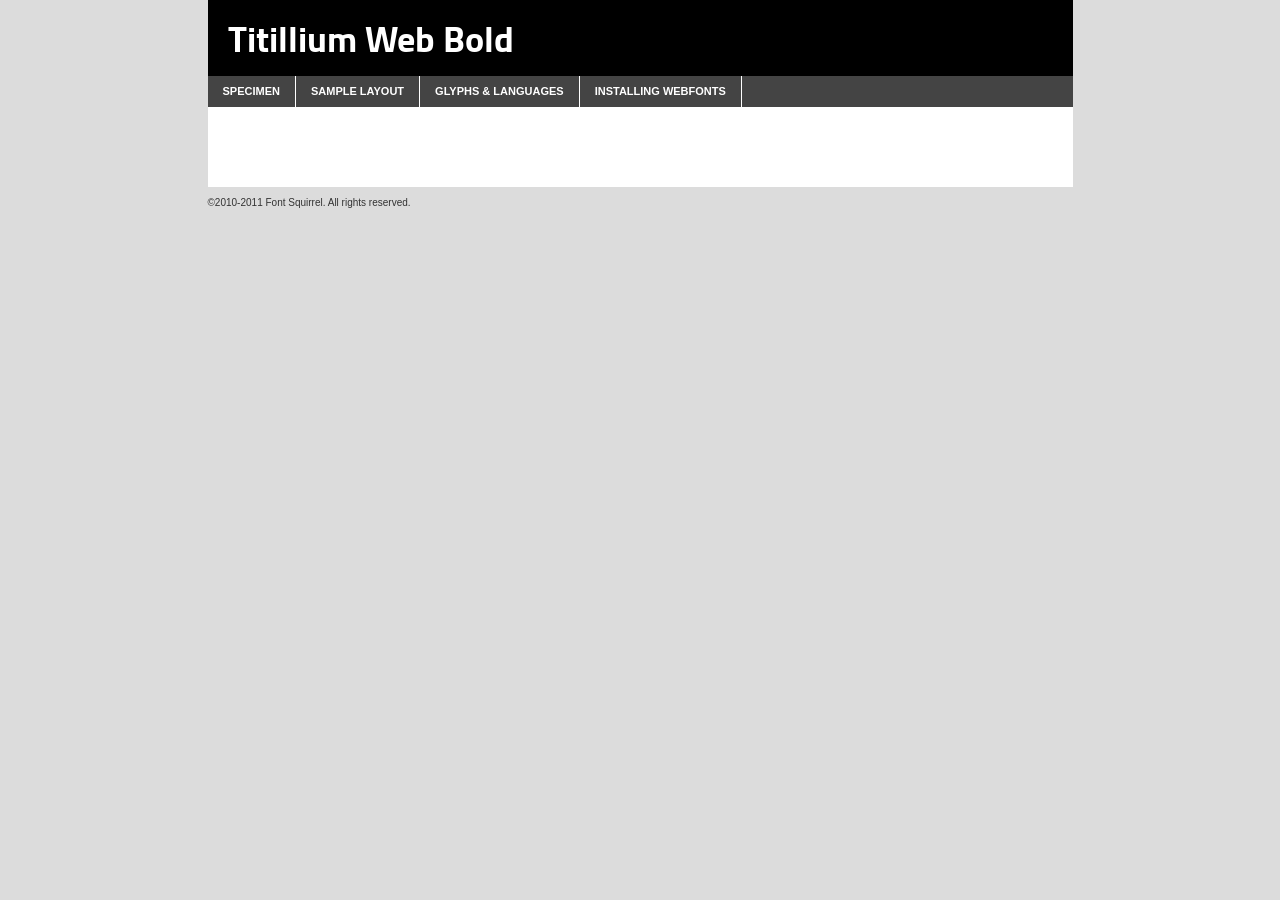
<file: fonts/titilliumweb-bold-demo.html>
<!DOCTYPE html PUBLIC "-//W3C//DTD XHTML 1.0 Transitional//EN"
	"http://www.w3.org/TR/xhtml1/DTD/xhtml1-transitional.dtd">

<html xmlns="http://www.w3.org/1999/xhtml" xml:lang="en" lang="en">
<head>
	<meta http-equiv="Content-Type" content="text/html; charset=utf-8" />
	<script src="http://ajax.googleapis.com/ajax/libs/jquery/1.7.2/jquery.min.js" type="text/javascript" charset="utf-8"></script>
	<script src="specimen_files/easytabs.js" type="text/javascript" charset="utf-8"></script>
	<link rel="stylesheet" href="specimen_files/specimen_stylesheet.css" type="text/css" charset="utf-8" />
	<link rel="stylesheet" href="stylesheet.css" type="text/css" charset="utf-8" />

	<style type="text/css">
					body{
				font-family: 'titillium_webbold';
							}
		</style>

	<title>Titillium Web Bold Specimen</title>
	
	
	<script type="text/javascript" charset="utf-8">
		$(document).ready(function() {
			$('#container').easyTabs({defaultContent:1});
		});
	</script>
</head>

<body>
<div id="container">
	<div id="header">
		Titillium Web Bold	</div>
	<ul class="tabs">
		<li><a href="#specimen">Specimen</a></li>
		<li><a href="#layout">Sample Layout</a></li>
				<li><a href="#glyphs">Glyphs &amp; Languages</a></li>
		<li><a href="#installing">Installing Webfonts</a></li>
		
	</ul>
	
	<div id="main_content">

		
			<div id="specimen">
		
				<div class="section">
					<div class="grid12 firstcol">
						<div class="huge">AaBb</div>
					</div>
				</div>
		
				<div class="section">
					<div class="glyph_range">A&#x200B;B&#x200b;C&#x200b;D&#x200b;E&#x200b;F&#x200b;G&#x200b;H&#x200b;I&#x200b;J&#x200b;K&#x200b;L&#x200b;M&#x200b;N&#x200b;O&#x200b;P&#x200b;Q&#x200b;R&#x200b;S&#x200b;T&#x200b;U&#x200b;V&#x200b;W&#x200b;X&#x200b;Y&#x200b;Z&#x200b;a&#x200b;b&#x200b;c&#x200b;d&#x200b;e&#x200b;f&#x200b;g&#x200b;h&#x200b;i&#x200b;j&#x200b;k&#x200b;l&#x200b;m&#x200b;n&#x200b;o&#x200b;p&#x200b;q&#x200b;r&#x200b;s&#x200b;t&#x200b;u&#x200b;v&#x200b;w&#x200b;x&#x200b;y&#x200b;z&#x200b;1&#x200b;2&#x200b;3&#x200b;4&#x200b;5&#x200b;6&#x200b;7&#x200b;8&#x200b;9&#x200b;0&#x200b;&amp;&#x200b;.&#x200b;,&#x200b;?&#x200b;!&#x200b;&#64;&#x200b;(&#x200b;)&#x200b;#&#x200b;$&#x200b;%&#x200b;*&#x200b;+&#x200b;-&#x200b;=&#x200b;:&#x200b;;</div>
				</div>
				<div class="section">
					<div class="grid12 firstcol">
						<table class="sample_table">
							<tr><td>10</td><td class="size10">abcdefghijklmnopqrstuvwxyzABCDEFGHIJKLMNOPQRSTUVWXYZ0123456789abcdefghijklmnopqrstuvwxyzABCDEFGHIJKLMNOPQRSTUVWXYZ0123456789abcdefghijklmnopqrstuvwxyzABCDEFGHIJKLMNOPQRSTUVWXYZ</td></tr>
							<tr><td>11</td><td class="size11">abcdefghijklmnopqrstuvwxyzABCDEFGHIJKLMNOPQRSTUVWXYZ0123456789abcdefghijklmnopqrstuvwxyzABCDEFGHIJKLMNOPQRSTUVWXYZ0123456789abcdefghijklmnopqrstuvwxyzABCDEFGHIJKLMNOPQRSTUVWXYZ</td></tr>
							<tr><td>12</td><td class="size12">abcdefghijklmnopqrstuvwxyzABCDEFGHIJKLMNOPQRSTUVWXYZ0123456789abcdefghijklmnopqrstuvwxyzABCDEFGHIJKLMNOPQRSTUVWXYZ0123456789abcdefghijklmnopqrstuvwxyzABCDEFGHIJKLMNOPQRSTUVWXYZ</td></tr>
							<tr><td>13</td><td class="size13">abcdefghijklmnopqrstuvwxyzABCDEFGHIJKLMNOPQRSTUVWXYZ0123456789abcdefghijklmnopqrstuvwxyzABCDEFGHIJKLMNOPQRSTUVWXYZ0123456789abcdefghijklmnopqrstuvwxyzABCDEFGHIJKLMNOPQRSTUVWXYZ</td></tr>
							<tr><td>14</td><td class="size14">abcdefghijklmnopqrstuvwxyzABCDEFGHIJKLMNOPQRSTUVWXYZ0123456789abcdefghijklmnopqrstuvwxyzABCDEFGHIJKLMNOPQRSTUVWXYZ0123456789abcdefghijklmnopqrstuvwxyzABCDEFGHIJKLMNOPQRSTUVWXYZ</td></tr>
							<tr><td>16</td><td class="size16">abcdefghijklmnopqrstuvwxyzABCDEFGHIJKLMNOPQRSTUVWXYZ0123456789abcdefghijklmnopqrstuvwxyzABCDEFGHIJKLMNOPQRSTUVWXYZ</td></tr>
							<tr><td>18</td><td class="size18">abcdefghijklmnopqrstuvwxyzABCDEFGHIJKLMNOPQRSTUVWXYZ0123456789abcdefghijklmnopqrstuvwxyzABCDEFGHIJKLMNOPQRSTUVWXYZ</td></tr>
							<tr><td>20</td><td class="size20">abcdefghijklmnopqrstuvwxyzABCDEFGHIJKLMNOPQRSTUVWXYZ0123456789abcdefghijklmnopqrstuvwxyzABCDEFGHIJKLMNOPQRSTUVWXYZ</td></tr>
							<tr><td>24</td><td class="size24">abcdefghijklmnopqrstuvwxyzABCDEFGHIJKLMNOPQRSTUVWXYZ0123456789abcdefghijklmnopqrstuvwxyzABCDEFGHIJKLMNOPQRSTUVWXYZ</td></tr>
							<tr><td>30</td><td class="size30">abcdefghijklmnopqrstuvwxyzABCDEFGHIJKLMNOPQRSTUVWXYZ0123456789abcdefghijklmnopqrstuvwxyzABCDEFGHIJKLMNOPQRSTUVWXYZ</td></tr>
							<tr><td>36</td><td class="size36">abcdefghijklmnopqrstuvwxyzABCDEFGHIJKLMNOPQRSTUVWXYZ0123456789abcdefghijklmnopqrstuvwxyzABCDEFGHIJKLMNOPQRSTUVWXYZ</td></tr>
							<tr><td>48</td><td class="size48">abcdefghijklmnopqrstuvwxyzABCDEFGHIJKLMNOPQRSTUVWXYZ0123456789abcdefghijklmnopqrstuvwxyzABCDEFGHIJKLMNOPQRSTUVWXYZ</td></tr>
							<tr><td>60</td><td class="size60">abcdefghijklmnopqrstuvwxyzABCDEFGHIJKLMNOPQRSTUVWXYZ0123456789abcdefghijklmnopqrstuvwxyzABCDEFGHIJKLMNOPQRSTUVWXYZ</td></tr>
							<tr><td>72</td><td class="size72">abcdefghijklmnopqrstuvwxyzABCDEFGHIJKLMNOPQRSTUVWXYZ0123456789abcdefghijklmnopqrstuvwxyzABCDEFGHIJKLMNOPQRSTUVWXYZ</td></tr>
							<tr><td>90</td><td class="size90">abcdefghijklmnopqrstuvwxyzABCDEFGHIJKLMNOPQRSTUVWXYZ0123456789abcdefghijklmnopqrstuvwxyzABCDEFGHIJKLMNOPQRSTUVWXYZ</td></tr>
						</table>
				
					</div>
			
				</div>
		
		
		
								<div class="section" id="bodycomparison">


										<div id="xheight">
				<div class="fontbody">&#x25FC;&#x25FC;&#x25FC;&#x25FC;&#x25FC;&#x25FC;&#x25FC;&#x25FC;&#x25FC;&#x25FC;&#x25FC;&#x25FC;&#x25FC;&#x25FC;&#x25FC;&#x25FC;&#x25FC;&#x25FC;&#x25FC;&#x25FC;&#x25FC;&#x25FC;&#x25FC;&#x25FC;&#x25FC;&#x25FC;&#x25FC;&#x25FC;&#x25FC;&#x25FC;&#x25FC;&#x25FC;&#x25FC;&#x25FC;&#x25FC;&#x25FC;&#x25FC;&#x25FC;&#x25FC;&#x25FC;&#x25FC;&#x25FC;&#x25FC;&#x25FC;&#x25FC;&#x25FC;&#x25FC;&#x25FC;&#x25FC;&#x25FC;&#x25FC;&#x25FC;&#x25FC;&#x25FC;&#x25FC;&#x25FC;&#x25FC;&#x25FC;&#x25FC;&#x25FC;&#x25FC;&#x25FC;&#x25FC;&#x25FC;&#x25FC;&#x25FC;&#x25FC;&#x25FC;&#x25FC;&#x25FC;&#x25FC;&#x25FC;&#x25FC;&#x25FC;&#x25FC;&#x25FC;&#x25FC;&#x25FC;&#x25FC;&#x25FC;&#x25FC;&#x25FC;&#x25FC;&#x25FC;&#x25FC;&#x25FC;&#x25FC;&#x25FC;&#x25FC;&#x25FC;&#x25FC;&#x25FC;&#x25FC;&#x25FC;&#x25FC;&#x25FC;&#x25FC;&#x25FC;&#x25FC;body</div><div class="arialbody">body</div><div class="verdanabody">body</div><div class="georgiabody">body</div></div>
										<div class="fontbody" style="z-index:1">
											body<span>Titillium Web Bold</span>
										</div>
										<div class="arialbody" style="z-index:1">
											body<span>Arial</span>
										</div>
										<div class="verdanabody" style="z-index:1">
											body<span>Verdana</span>
										</div>
										<div class="georgiabody" style="z-index:1">
											body<span>Georgia</span>
										</div>



								</div>
		
		
				<div class="section psample psample_row1" id="">
					
					<div class="grid2 firstcol">
						<p class="size10"><span>10.</span>Aenean lacinia bibendum nulla sed consectetur. Fusce dapibus, tellus ac cursus commodo, tortor mauris condimentum nibh, ut fermentum massa justo sit amet risus. Nullam id dolor id nibh ultricies vehicula ut id elit. Cum sociis natoque penatibus et magnis dis parturient montes, nascetur ridiculus mus. Nulla vitae elit libero, a pharetra augue.</p>
			
					</div>
					<div class="grid3">
						<p class="size11"><span>11.</span>Aenean lacinia bibendum nulla sed consectetur. Fusce dapibus, tellus ac cursus commodo, tortor mauris condimentum nibh, ut fermentum massa justo sit amet risus. Nullam id dolor id nibh ultricies vehicula ut id elit. Cum sociis natoque penatibus et magnis dis parturient montes, nascetur ridiculus mus. Nulla vitae elit libero, a pharetra augue.</p>
			
					</div>
					<div class="grid3">
						<p class="size12"><span>12.</span>Aenean lacinia bibendum nulla sed consectetur. Fusce dapibus, tellus ac cursus commodo, tortor mauris condimentum nibh, ut fermentum massa justo sit amet risus. Nullam id dolor id nibh ultricies vehicula ut id elit. Cum sociis natoque penatibus et magnis dis parturient montes, nascetur ridiculus mus. Nulla vitae elit libero, a pharetra augue.</p>
			
					</div>
					<div class="grid4">
						<p class="size13"><span>13.</span>Aenean lacinia bibendum nulla sed consectetur. Fusce dapibus, tellus ac cursus commodo, tortor mauris condimentum nibh, ut fermentum massa justo sit amet risus. Nullam id dolor id nibh ultricies vehicula ut id elit. Cum sociis natoque penatibus et magnis dis parturient montes, nascetur ridiculus mus. Nulla vitae elit libero, a pharetra augue.</p>
			
					</div>
					<div class="white_blend"></div>
					
				</div>
				<div class="section psample psample_row2" id="">
					<div class="grid3 firstcol">
						<p class="size14"><span>14.</span>Aenean lacinia bibendum nulla sed consectetur. Fusce dapibus, tellus ac cursus commodo, tortor mauris condimentum nibh, ut fermentum massa justo sit amet risus. Nullam id dolor id nibh ultricies vehicula ut id elit. Cum sociis natoque penatibus et magnis dis parturient montes, nascetur ridiculus mus. Nulla vitae elit libero, a pharetra augue.</p>
			
					</div>
					<div class="grid4">
						<p class="size16"><span>16.</span>Aenean lacinia bibendum nulla sed consectetur. Fusce dapibus, tellus ac cursus commodo, tortor mauris condimentum nibh, ut fermentum massa justo sit amet risus. Nullam id dolor id nibh ultricies vehicula ut id elit. Cum sociis natoque penatibus et magnis dis parturient montes, nascetur ridiculus mus. Nulla vitae elit libero, a pharetra augue.</p>
			
					</div>
					<div class="grid5">
						<p class="size18"><span>18.</span>Aenean lacinia bibendum nulla sed consectetur. Fusce dapibus, tellus ac cursus commodo, tortor mauris condimentum nibh, ut fermentum massa justo sit amet risus. Nullam id dolor id nibh ultricies vehicula ut id elit. Cum sociis natoque penatibus et magnis dis parturient montes, nascetur ridiculus mus. Nulla vitae elit libero, a pharetra augue.</p>
			
					</div>

					<div class="white_blend"></div>

				</div>
				
				<div class="section psample psample_row3" id="">
					<div class="grid5 firstcol">
						<p class="size20"><span>20.</span>Aenean lacinia bibendum nulla sed consectetur. Fusce dapibus, tellus ac cursus commodo, tortor mauris condimentum nibh, ut fermentum massa justo sit amet risus. Nullam id dolor id nibh ultricies vehicula ut id elit. Cum sociis natoque penatibus et magnis dis parturient montes, nascetur ridiculus mus. Nulla vitae elit libero, a pharetra augue.</p>
					</div>
					<div class="grid7">
						<p class="size24"><span>24.</span>Aenean lacinia bibendum nulla sed consectetur. Fusce dapibus, tellus ac cursus commodo, tortor mauris condimentum nibh, ut fermentum massa justo sit amet risus. Nullam id dolor id nibh ultricies vehicula ut id elit. Cum sociis natoque penatibus et magnis dis parturient montes, nascetur ridiculus mus. Nulla vitae elit libero, a pharetra augue.</p>
					</div>
					
					<div class="white_blend"></div>
					
				</div>
				
				<div class="section psample psample_row4" id="">
					<div class="grid12 firstcol">
						<p class="size30"><span>30.</span>Aenean lacinia bibendum nulla sed consectetur. Fusce dapibus, tellus ac cursus commodo, tortor mauris condimentum nibh, ut fermentum massa justo sit amet risus. Nullam id dolor id nibh ultricies vehicula ut id elit. Cum sociis natoque penatibus et magnis dis parturient montes, nascetur ridiculus mus. Nulla vitae elit libero, a pharetra augue.</p>
					</div>
					<div class="white_blend"></div>
					
				</div>
				
				
				
				<div class="section psample psample_row1 fullreverse">
					<div class="grid2 firstcol">
						<p class="size10"><span>10.</span>Aenean lacinia bibendum nulla sed consectetur. Fusce dapibus, tellus ac cursus commodo, tortor mauris condimentum nibh, ut fermentum massa justo sit amet risus. Nullam id dolor id nibh ultricies vehicula ut id elit. Cum sociis natoque penatibus et magnis dis parturient montes, nascetur ridiculus mus. Nulla vitae elit libero, a pharetra augue.</p>
			
					</div>
					<div class="grid3">
						<p class="size11"><span>11.</span>Aenean lacinia bibendum nulla sed consectetur. Fusce dapibus, tellus ac cursus commodo, tortor mauris condimentum nibh, ut fermentum massa justo sit amet risus. Nullam id dolor id nibh ultricies vehicula ut id elit. Cum sociis natoque penatibus et magnis dis parturient montes, nascetur ridiculus mus. Nulla vitae elit libero, a pharetra augue.</p>
			
					</div>
					<div class="grid3">
						<p class="size12"><span>12.</span>Aenean lacinia bibendum nulla sed consectetur. Fusce dapibus, tellus ac cursus commodo, tortor mauris condimentum nibh, ut fermentum massa justo sit amet risus. Nullam id dolor id nibh ultricies vehicula ut id elit. Cum sociis natoque penatibus et magnis dis parturient montes, nascetur ridiculus mus. Nulla vitae elit libero, a pharetra augue.</p>
			
					</div>
					<div class="grid4">
						<p class="size13"><span>13.</span>Aenean lacinia bibendum nulla sed consectetur. Fusce dapibus, tellus ac cursus commodo, tortor mauris condimentum nibh, ut fermentum massa justo sit amet risus. Nullam id dolor id nibh ultricies vehicula ut id elit. Cum sociis natoque penatibus et magnis dis parturient montes, nascetur ridiculus mus. Nulla vitae elit libero, a pharetra augue.</p>
			
					</div>
					<div class="black_blend"></div>
					
				</div>
				
				<div class="section psample psample_row2 fullreverse">
					<div class="grid3 firstcol">
						<p class="size14"><span>14.</span>Aenean lacinia bibendum nulla sed consectetur. Fusce dapibus, tellus ac cursus commodo, tortor mauris condimentum nibh, ut fermentum massa justo sit amet risus. Nullam id dolor id nibh ultricies vehicula ut id elit. Cum sociis natoque penatibus et magnis dis parturient montes, nascetur ridiculus mus. Nulla vitae elit libero, a pharetra augue.</p>
			
					</div>
					<div class="grid4">
						<p class="size16"><span>16.</span>Aenean lacinia bibendum nulla sed consectetur. Fusce dapibus, tellus ac cursus commodo, tortor mauris condimentum nibh, ut fermentum massa justo sit amet risus. Nullam id dolor id nibh ultricies vehicula ut id elit. Cum sociis natoque penatibus et magnis dis parturient montes, nascetur ridiculus mus. Nulla vitae elit libero, a pharetra augue.</p>
			
					</div>
					<div class="grid5">
						<p class="size18"><span>18.</span>Aenean lacinia bibendum nulla sed consectetur. Fusce dapibus, tellus ac cursus commodo, tortor mauris condimentum nibh, ut fermentum massa justo sit amet risus. Nullam id dolor id nibh ultricies vehicula ut id elit. Cum sociis natoque penatibus et magnis dis parturient montes, nascetur ridiculus mus. Nulla vitae elit libero, a pharetra augue.</p>
			
					</div>
					<div class="black_blend"></div>

				</div>
				
				<div class="section psample fullreverse psample_row3" id="">
					<div class="grid5 firstcol">
						<p class="size20"><span>20.</span>Aenean lacinia bibendum nulla sed consectetur. Fusce dapibus, tellus ac cursus commodo, tortor mauris condimentum nibh, ut fermentum massa justo sit amet risus. Nullam id dolor id nibh ultricies vehicula ut id elit. Cum sociis natoque penatibus et magnis dis parturient montes, nascetur ridiculus mus. Nulla vitae elit libero, a pharetra augue.</p>
					</div>
					<div class="grid7">
						<p class="size24"><span>24.</span>Aenean lacinia bibendum nulla sed consectetur. Fusce dapibus, tellus ac cursus commodo, tortor mauris condimentum nibh, ut fermentum massa justo sit amet risus. Nullam id dolor id nibh ultricies vehicula ut id elit. Cum sociis natoque penatibus et magnis dis parturient montes, nascetur ridiculus mus. Nulla vitae elit libero, a pharetra augue.</p>
					</div>
					
					<div class="black_blend"></div>
					
				</div>
				
				<div class="section psample fullreverse psample_row4" id="" style="border-bottom: 20px #000 solid;">
					<div class="grid12 firstcol">
						<p class="size30"><span>30.</span>Aenean lacinia bibendum nulla sed consectetur. Fusce dapibus, tellus ac cursus commodo, tortor mauris condimentum nibh, ut fermentum massa justo sit amet risus. Nullam id dolor id nibh ultricies vehicula ut id elit. Cum sociis natoque penatibus et magnis dis parturient montes, nascetur ridiculus mus. Nulla vitae elit libero, a pharetra augue.</p>
					</div>
					<div class="black_blend"></div>
					
				</div>
				
				
				
				
			</div>
			
			<div id="layout">
				
				<div class="section">
					
					<div class="grid12 firstcol">
						<h1>Lorem Ipsum Dolor</h1>
						<h2>Etiam porta sem malesuada magna mollis euismod</h2>
						
						<p class="byline">By <a href="#link">Aenean Lacinia</a></p>
					</div>
				</div>
				<div class="section">
					<div class="grid8 firstcol">
						<p class="large">Donec sed odio dui. Morbi leo risus, porta ac consectetur ac, vestibulum at eros. Fusce dapibus, tellus ac cursus commodo, tortor mauris condimentum nibh, ut fermentum massa justo sit amet risus. </p>

						
						<h3>Pellentesque ornare sem</h3>

						<p>Maecenas sed diam eget risus varius blandit sit amet non magna. Maecenas faucibus mollis interdum. Donec ullamcorper nulla non metus auctor fringilla. Nullam id dolor id nibh ultricies vehicula ut id elit. Nullam id dolor id nibh ultricies vehicula ut id elit. </p>

						<p>Aenean eu leo quam. Pellentesque ornare sem lacinia quam venenatis vestibulum. Lorem ipsum dolor sit amet, consectetur adipiscing elit. Cum sociis natoque penatibus et magnis dis parturient montes, nascetur ridiculus mus. </p>

						<p>Nulla vitae elit libero, a pharetra augue. Praesent commodo cursus magna, vel scelerisque nisl consectetur et. Aenean lacinia bibendum nulla sed consectetur. </p>

						<p>Nullam quis risus eget urna mollis ornare vel eu leo. Nullam quis risus eget urna mollis ornare vel eu leo. Maecenas sed diam eget risus varius blandit sit amet non magna. Donec ullamcorper nulla non metus auctor fringilla. </p>

						<h3>Cras mattis consectetur</h3>

						<p>Aenean eu leo quam. Pellentesque ornare sem lacinia quam venenatis vestibulum. Aenean lacinia bibendum nulla sed consectetur. Integer posuere erat a ante venenatis dapibus posuere velit aliquet. Cras mattis consectetur purus sit amet fermentum. </p>

						<p>Nullam id dolor id nibh ultricies vehicula ut id elit. Nullam quis risus eget urna mollis ornare vel eu leo. Cras mattis consectetur purus sit amet fermentum.</p>
					</div>
					
					<div class="grid4 sidebar">
						
						<div class="box reverse">
							<p class="last">Nullam quis risus eget urna mollis ornare vel eu leo. Donec ullamcorper nulla non metus auctor fringilla. Cras mattis consectetur purus sit amet fermentum. Sed posuere consectetur est at lobortis. Lorem ipsum dolor sit amet, consectetur adipiscing elit. </p>
						</div>
						
						<p class="caption">Maecenas sed diam eget risus varius.</p>

						<p>Vestibulum id ligula porta felis euismod semper. Integer posuere erat a ante venenatis dapibus posuere velit aliquet. Vestibulum id ligula porta felis euismod semper. Sed posuere consectetur est at lobortis. Maecenas sed diam eget risus varius blandit sit amet non magna. Fusce dapibus, tellus ac cursus commodo, tortor mauris condimentum nibh, ut fermentum massa justo sit amet risus. </p>

					

						<p>Duis mollis, est non commodo luctus, nisi erat porttitor ligula, eget lacinia odio sem nec elit. Aenean lacinia bibendum nulla sed consectetur. Vivamus sagittis lacus vel augue laoreet rutrum faucibus dolor auctor. Aenean lacinia bibendum nulla sed consectetur. Nullam quis risus eget urna mollis ornare vel eu leo. </p>

						<p>Praesent commodo cursus magna, vel scelerisque nisl consectetur et. Donec ullamcorper nulla non metus auctor fringilla. Maecenas faucibus mollis interdum. Fusce dapibus, tellus ac cursus commodo, tortor mauris condimentum nibh, ut fermentum massa justo sit amet risus. </p>

					</div>
				</div>
				
			</div>


			



		<div id="glyphs">
			<div class="section">
				<div class="grid12 firstcol">
			
				<h1>Language Support</h1>
				<p>The subset of Titillium Web Bold in this kit supports the following languages:<br />
			
					Albanian, Basque, Breton, Chamorro, Danish, Dutch, English, Faroese, Finnish, French, Frisian, Galician, German, Icelandic, Italian, Malagasy, Norwegian, Portuguese, Spanish, Swedish				</p>
				<h1>Glyph Chart</h1>
				<p>The subset of Titillium Web Bold in this kit includes all the glyphs listed below. Unicode entities are included above each glyph to help you insert individual characters into your layout.</p>
				<div id="glyph_chart">
			
																				 <div><p>&amp;#13;</p>&#13;</div>
																				 <div><p>&amp;#32;</p>&#32;</div>
																				 <div><p>&amp;#33;</p>&#33;</div>
																				 <div><p>&amp;#34;</p>&#34;</div>
																				 <div><p>&amp;#35;</p>&#35;</div>
																				 <div><p>&amp;#36;</p>&#36;</div>
																				 <div><p>&amp;#37;</p>&#37;</div>
																				 <div><p>&amp;#38;</p>&#38;</div>
																				 <div><p>&amp;#39;</p>&#39;</div>
																				 <div><p>&amp;#40;</p>&#40;</div>
																				 <div><p>&amp;#41;</p>&#41;</div>
																				 <div><p>&amp;#42;</p>&#42;</div>
																				 <div><p>&amp;#43;</p>&#43;</div>
																				 <div><p>&amp;#44;</p>&#44;</div>
																				 <div><p>&amp;#45;</p>&#45;</div>
																				 <div><p>&amp;#46;</p>&#46;</div>
																				 <div><p>&amp;#47;</p>&#47;</div>
																				 <div><p>&amp;#48;</p>&#48;</div>
																				 <div><p>&amp;#49;</p>&#49;</div>
																				 <div><p>&amp;#50;</p>&#50;</div>
																				 <div><p>&amp;#51;</p>&#51;</div>
																				 <div><p>&amp;#52;</p>&#52;</div>
																				 <div><p>&amp;#53;</p>&#53;</div>
																				 <div><p>&amp;#54;</p>&#54;</div>
																				 <div><p>&amp;#55;</p>&#55;</div>
																				 <div><p>&amp;#56;</p>&#56;</div>
																				 <div><p>&amp;#57;</p>&#57;</div>
																				 <div><p>&amp;#58;</p>&#58;</div>
																				 <div><p>&amp;#59;</p>&#59;</div>
																				 <div><p>&amp;#60;</p>&#60;</div>
																				 <div><p>&amp;#61;</p>&#61;</div>
																				 <div><p>&amp;#62;</p>&#62;</div>
																				 <div><p>&amp;#63;</p>&#63;</div>
																				 <div><p>&amp;#64;</p>&#64;</div>
																				 <div><p>&amp;#65;</p>&#65;</div>
																				 <div><p>&amp;#66;</p>&#66;</div>
																				 <div><p>&amp;#67;</p>&#67;</div>
																				 <div><p>&amp;#68;</p>&#68;</div>
																				 <div><p>&amp;#69;</p>&#69;</div>
																				 <div><p>&amp;#70;</p>&#70;</div>
																				 <div><p>&amp;#71;</p>&#71;</div>
																				 <div><p>&amp;#72;</p>&#72;</div>
																				 <div><p>&amp;#73;</p>&#73;</div>
																				 <div><p>&amp;#74;</p>&#74;</div>
																				 <div><p>&amp;#75;</p>&#75;</div>
																				 <div><p>&amp;#76;</p>&#76;</div>
																				 <div><p>&amp;#77;</p>&#77;</div>
																				 <div><p>&amp;#78;</p>&#78;</div>
																				 <div><p>&amp;#79;</p>&#79;</div>
																				 <div><p>&amp;#80;</p>&#80;</div>
																				 <div><p>&amp;#81;</p>&#81;</div>
																				 <div><p>&amp;#82;</p>&#82;</div>
																				 <div><p>&amp;#83;</p>&#83;</div>
																				 <div><p>&amp;#84;</p>&#84;</div>
																				 <div><p>&amp;#85;</p>&#85;</div>
																				 <div><p>&amp;#86;</p>&#86;</div>
																				 <div><p>&amp;#87;</p>&#87;</div>
																				 <div><p>&amp;#88;</p>&#88;</div>
																				 <div><p>&amp;#89;</p>&#89;</div>
																				 <div><p>&amp;#90;</p>&#90;</div>
																				 <div><p>&amp;#91;</p>&#91;</div>
																				 <div><p>&amp;#92;</p>&#92;</div>
																				 <div><p>&amp;#93;</p>&#93;</div>
																				 <div><p>&amp;#94;</p>&#94;</div>
																				 <div><p>&amp;#95;</p>&#95;</div>
																				 <div><p>&amp;#96;</p>&#96;</div>
																				 <div><p>&amp;#97;</p>&#97;</div>
																				 <div><p>&amp;#98;</p>&#98;</div>
																				 <div><p>&amp;#99;</p>&#99;</div>
																				 <div><p>&amp;#100;</p>&#100;</div>
																				 <div><p>&amp;#101;</p>&#101;</div>
																				 <div><p>&amp;#102;</p>&#102;</div>
																				 <div><p>&amp;#103;</p>&#103;</div>
																				 <div><p>&amp;#104;</p>&#104;</div>
																				 <div><p>&amp;#105;</p>&#105;</div>
																				 <div><p>&amp;#106;</p>&#106;</div>
																				 <div><p>&amp;#107;</p>&#107;</div>
																				 <div><p>&amp;#108;</p>&#108;</div>
																				 <div><p>&amp;#109;</p>&#109;</div>
																				 <div><p>&amp;#110;</p>&#110;</div>
																				 <div><p>&amp;#111;</p>&#111;</div>
																				 <div><p>&amp;#112;</p>&#112;</div>
																				 <div><p>&amp;#113;</p>&#113;</div>
																				 <div><p>&amp;#114;</p>&#114;</div>
																				 <div><p>&amp;#115;</p>&#115;</div>
																				 <div><p>&amp;#116;</p>&#116;</div>
																				 <div><p>&amp;#117;</p>&#117;</div>
																				 <div><p>&amp;#118;</p>&#118;</div>
																				 <div><p>&amp;#119;</p>&#119;</div>
																				 <div><p>&amp;#120;</p>&#120;</div>
																				 <div><p>&amp;#121;</p>&#121;</div>
																				 <div><p>&amp;#122;</p>&#122;</div>
																				 <div><p>&amp;#123;</p>&#123;</div>
																				 <div><p>&amp;#124;</p>&#124;</div>
																				 <div><p>&amp;#125;</p>&#125;</div>
																				 <div><p>&amp;#126;</p>&#126;</div>
																				 <div><p>&amp;#160;</p>&#160;</div>
																				 <div><p>&amp;#161;</p>&#161;</div>
																				 <div><p>&amp;#162;</p>&#162;</div>
																				 <div><p>&amp;#163;</p>&#163;</div>
																				 <div><p>&amp;#164;</p>&#164;</div>
																				 <div><p>&amp;#165;</p>&#165;</div>
																				 <div><p>&amp;#166;</p>&#166;</div>
																				 <div><p>&amp;#167;</p>&#167;</div>
																				 <div><p>&amp;#168;</p>&#168;</div>
																				 <div><p>&amp;#169;</p>&#169;</div>
																				 <div><p>&amp;#170;</p>&#170;</div>
																				 <div><p>&amp;#171;</p>&#171;</div>
																				 <div><p>&amp;#172;</p>&#172;</div>
																				 <div><p>&amp;#173;</p>&#173;</div>
																				 <div><p>&amp;#174;</p>&#174;</div>
																				 <div><p>&amp;#175;</p>&#175;</div>
																				 <div><p>&amp;#176;</p>&#176;</div>
																				 <div><p>&amp;#177;</p>&#177;</div>
																				 <div><p>&amp;#178;</p>&#178;</div>
																				 <div><p>&amp;#179;</p>&#179;</div>
																				 <div><p>&amp;#180;</p>&#180;</div>
																				 <div><p>&amp;#181;</p>&#181;</div>
																				 <div><p>&amp;#182;</p>&#182;</div>
																				 <div><p>&amp;#183;</p>&#183;</div>
																				 <div><p>&amp;#184;</p>&#184;</div>
																				 <div><p>&amp;#185;</p>&#185;</div>
																				 <div><p>&amp;#186;</p>&#186;</div>
																				 <div><p>&amp;#187;</p>&#187;</div>
																				 <div><p>&amp;#188;</p>&#188;</div>
																				 <div><p>&amp;#189;</p>&#189;</div>
																				 <div><p>&amp;#190;</p>&#190;</div>
																				 <div><p>&amp;#191;</p>&#191;</div>
																				 <div><p>&amp;#192;</p>&#192;</div>
																				 <div><p>&amp;#193;</p>&#193;</div>
																				 <div><p>&amp;#194;</p>&#194;</div>
																				 <div><p>&amp;#195;</p>&#195;</div>
																				 <div><p>&amp;#196;</p>&#196;</div>
																				 <div><p>&amp;#197;</p>&#197;</div>
																				 <div><p>&amp;#198;</p>&#198;</div>
																				 <div><p>&amp;#199;</p>&#199;</div>
																				 <div><p>&amp;#200;</p>&#200;</div>
																				 <div><p>&amp;#201;</p>&#201;</div>
																				 <div><p>&amp;#202;</p>&#202;</div>
																				 <div><p>&amp;#203;</p>&#203;</div>
																				 <div><p>&amp;#204;</p>&#204;</div>
																				 <div><p>&amp;#205;</p>&#205;</div>
																				 <div><p>&amp;#206;</p>&#206;</div>
																				 <div><p>&amp;#207;</p>&#207;</div>
																				 <div><p>&amp;#208;</p>&#208;</div>
																				 <div><p>&amp;#209;</p>&#209;</div>
																				 <div><p>&amp;#210;</p>&#210;</div>
																				 <div><p>&amp;#211;</p>&#211;</div>
																				 <div><p>&amp;#212;</p>&#212;</div>
																				 <div><p>&amp;#213;</p>&#213;</div>
																				 <div><p>&amp;#214;</p>&#214;</div>
																				 <div><p>&amp;#215;</p>&#215;</div>
																				 <div><p>&amp;#216;</p>&#216;</div>
																				 <div><p>&amp;#217;</p>&#217;</div>
																				 <div><p>&amp;#218;</p>&#218;</div>
																				 <div><p>&amp;#219;</p>&#219;</div>
																				 <div><p>&amp;#220;</p>&#220;</div>
																				 <div><p>&amp;#221;</p>&#221;</div>
																				 <div><p>&amp;#222;</p>&#222;</div>
																				 <div><p>&amp;#223;</p>&#223;</div>
																				 <div><p>&amp;#224;</p>&#224;</div>
																				 <div><p>&amp;#225;</p>&#225;</div>
																				 <div><p>&amp;#226;</p>&#226;</div>
																				 <div><p>&amp;#227;</p>&#227;</div>
																				 <div><p>&amp;#228;</p>&#228;</div>
																				 <div><p>&amp;#229;</p>&#229;</div>
																				 <div><p>&amp;#230;</p>&#230;</div>
																				 <div><p>&amp;#231;</p>&#231;</div>
																				 <div><p>&amp;#232;</p>&#232;</div>
																				 <div><p>&amp;#233;</p>&#233;</div>
																				 <div><p>&amp;#234;</p>&#234;</div>
																				 <div><p>&amp;#235;</p>&#235;</div>
																				 <div><p>&amp;#236;</p>&#236;</div>
																				 <div><p>&amp;#237;</p>&#237;</div>
																				 <div><p>&amp;#238;</p>&#238;</div>
																				 <div><p>&amp;#239;</p>&#239;</div>
																				 <div><p>&amp;#240;</p>&#240;</div>
																				 <div><p>&amp;#241;</p>&#241;</div>
																				 <div><p>&amp;#242;</p>&#242;</div>
																				 <div><p>&amp;#243;</p>&#243;</div>
																				 <div><p>&amp;#244;</p>&#244;</div>
																				 <div><p>&amp;#245;</p>&#245;</div>
																				 <div><p>&amp;#246;</p>&#246;</div>
																				 <div><p>&amp;#247;</p>&#247;</div>
																				 <div><p>&amp;#248;</p>&#248;</div>
																				 <div><p>&amp;#249;</p>&#249;</div>
																				 <div><p>&amp;#250;</p>&#250;</div>
																				 <div><p>&amp;#251;</p>&#251;</div>
																				 <div><p>&amp;#252;</p>&#252;</div>
																				 <div><p>&amp;#253;</p>&#253;</div>
																				 <div><p>&amp;#254;</p>&#254;</div>
																				 <div><p>&amp;#255;</p>&#255;</div>
																				 <div><p>&amp;#338;</p>&#338;</div>
																				 <div><p>&amp;#339;</p>&#339;</div>
																				 <div><p>&amp;#376;</p>&#376;</div>
																				 <div><p>&amp;#710;</p>&#710;</div>
																				 <div><p>&amp;#732;</p>&#732;</div>
																				 <div><p>&amp;#8192;</p>&#8192;</div>
																				 <div><p>&amp;#8193;</p>&#8193;</div>
																				 <div><p>&amp;#8194;</p>&#8194;</div>
																				 <div><p>&amp;#8195;</p>&#8195;</div>
																				 <div><p>&amp;#8196;</p>&#8196;</div>
																				 <div><p>&amp;#8197;</p>&#8197;</div>
																				 <div><p>&amp;#8198;</p>&#8198;</div>
																				 <div><p>&amp;#8199;</p>&#8199;</div>
																				 <div><p>&amp;#8200;</p>&#8200;</div>
																				 <div><p>&amp;#8201;</p>&#8201;</div>
																				 <div><p>&amp;#8202;</p>&#8202;</div>
																				 <div><p>&amp;#8208;</p>&#8208;</div>
																				 <div><p>&amp;#8209;</p>&#8209;</div>
																				 <div><p>&amp;#8210;</p>&#8210;</div>
																				 <div><p>&amp;#8211;</p>&#8211;</div>
																				 <div><p>&amp;#8212;</p>&#8212;</div>
																				 <div><p>&amp;#8216;</p>&#8216;</div>
																				 <div><p>&amp;#8217;</p>&#8217;</div>
																				 <div><p>&amp;#8218;</p>&#8218;</div>
																				 <div><p>&amp;#8220;</p>&#8220;</div>
																				 <div><p>&amp;#8221;</p>&#8221;</div>
																				 <div><p>&amp;#8222;</p>&#8222;</div>
																				 <div><p>&amp;#8226;</p>&#8226;</div>
																				 <div><p>&amp;#8230;</p>&#8230;</div>
																				 <div><p>&amp;#8239;</p>&#8239;</div>
																				 <div><p>&amp;#8249;</p>&#8249;</div>
																				 <div><p>&amp;#8250;</p>&#8250;</div>
																				 <div><p>&amp;#8287;</p>&#8287;</div>
																				 <div><p>&amp;#8364;</p>&#8364;</div>
																				 <div><p>&amp;#8482;</p>&#8482;</div>
																				 <div><p>&amp;#9724;</p>&#9724;</div>
																																						</div>	
				</div>
		
		
			</div>
		</div>
		
		
		<div id="specs">
			
		</div>
	
		<div id="installing">
			<div class="section">
				<div class="grid7 firstcol">
					<h1>Installing Webfonts</h1>
					
					<p>Webfonts are supported by all major browser platforms but not all in the same way. There are currently four different font formats that must be included in order to target all browsers. This includes TTF, WOFF, EOT and SVG.</p>
					
					<h2>1. Upload your webfonts</h2>
					<p>You must upload your webfont kit to your website. They should be in or near the same directory as your CSS files.</p>
					
					<h2>2. Include the webfont stylesheet</h2>
					<p>A special CSS @font-face declaration helps the various browsers select the appropriate font it needs without causing you a bunch of headaches. Learn more about this syntax by reading the <a href="http://www.fontspring.com/blog/further-hardening-of-the-bulletproof-syntax">Fontspring blog post</a> about it. The code for it is as follows:</p>


<code>
@font-face{ 
	font-family: 'MyWebFont';
	src: url('WebFont.eot');
	src: url('WebFont.eot?#iefix') format('embedded-opentype'),
	     url('WebFont.woff') format('woff'),
	     url('WebFont.ttf') format('truetype'),
	     url('WebFont.svg#webfont') format('svg');
}
</code>

	<p>We've already gone ahead and generated the code for you. All you have to do is link to the stylesheet in your HTML, like this:</p>
	<code>&lt;link rel=&quot;stylesheet&quot; href=&quot;stylesheet.css&quot; type=&quot;text/css&quot; charset=&quot;utf-8&quot; /&gt;</code>

					<h2>3. Modify your own stylesheet</h2>
					<p>To take advantage of your new fonts, you must tell your stylesheet to use them. Look at the original @font-face declaration above and find the property called "font-family." The name linked there will be what you use to reference the font. Prepend that webfont name to the font stack in the "font-family" property, inside the selector you want to change. For example:</p>
<code>p { font-family: 'WebFont', Arial, sans-serif; }</code>

<h2>4. Test</h2>
<p>Getting webfonts to work cross-browser <em>can</em> be tricky. Use the information in the sidebar to help you if you find that fonts aren't loading in a particular browser.</p>
				</div>
				
				<div class="grid5 sidebar">
					<div class="box">
						<h2>Troubleshooting<br />Font-Face Problems</h2>
						<p>Having trouble getting your webfonts to load in your new website? Here are some tips to sort out what might be the problem.</p>

						<h3>Fonts not showing in any browser</h3>

						<p>This sounds like you need to work on the plumbing. You either did not upload the fonts to the correct directory, or you did not link the fonts properly in the CSS. If you've confirmed that all this is correct and you still have a problem, take a look at your .htaccess file and see if requests are getting intercepted.</p>

						<h3>Fonts not loading in iPhone or iPad</h3>

						<p>The most common problem here is that you are serving the fonts from an IIS server. IIS refuses to serve files that have unknown MIME types. If that is the case, you must set the MIME type for SVG to "image/svg+xml" in the server settings. Follow these instructions from Microsoft if you need help.</p>

						<h3>Fonts not loading in Firefox</h3>

						<p>The primary reason for this failure? You are still using a version Firefox older than 3.5. So upgrade already! If that isn't it, then you are very likely serving fonts from a different domain. Firefox requires that all font assets be served from the same domain. Lastly it is possible that you need to add WOFF to your list of MIME types (if you are serving via IIS.)</p>

						<h3>Fonts not loading in IE</h3>

						<p>Are you looking at Internet Explorer on an actual Windows machine or are you cheating by using a service like Adobe BrowserLab? Many of these screenshot services do not render @font-face for IE. Best to test it on a real machine.</p>

						<h3>Fonts not loading in IE9</h3>

						<p>IE9, like Firefox, requires that fonts be served from the same domain as the website. Make sure that is the case.</p>
					</div>
				</div>
			</div>
			
		</div>
	
	</div>
	<div id="footer">
		<p>&copy;2010-2011 Font Squirrel. All rights reserved.</p>
	</div>
</div>
</body>
</html>
</file>
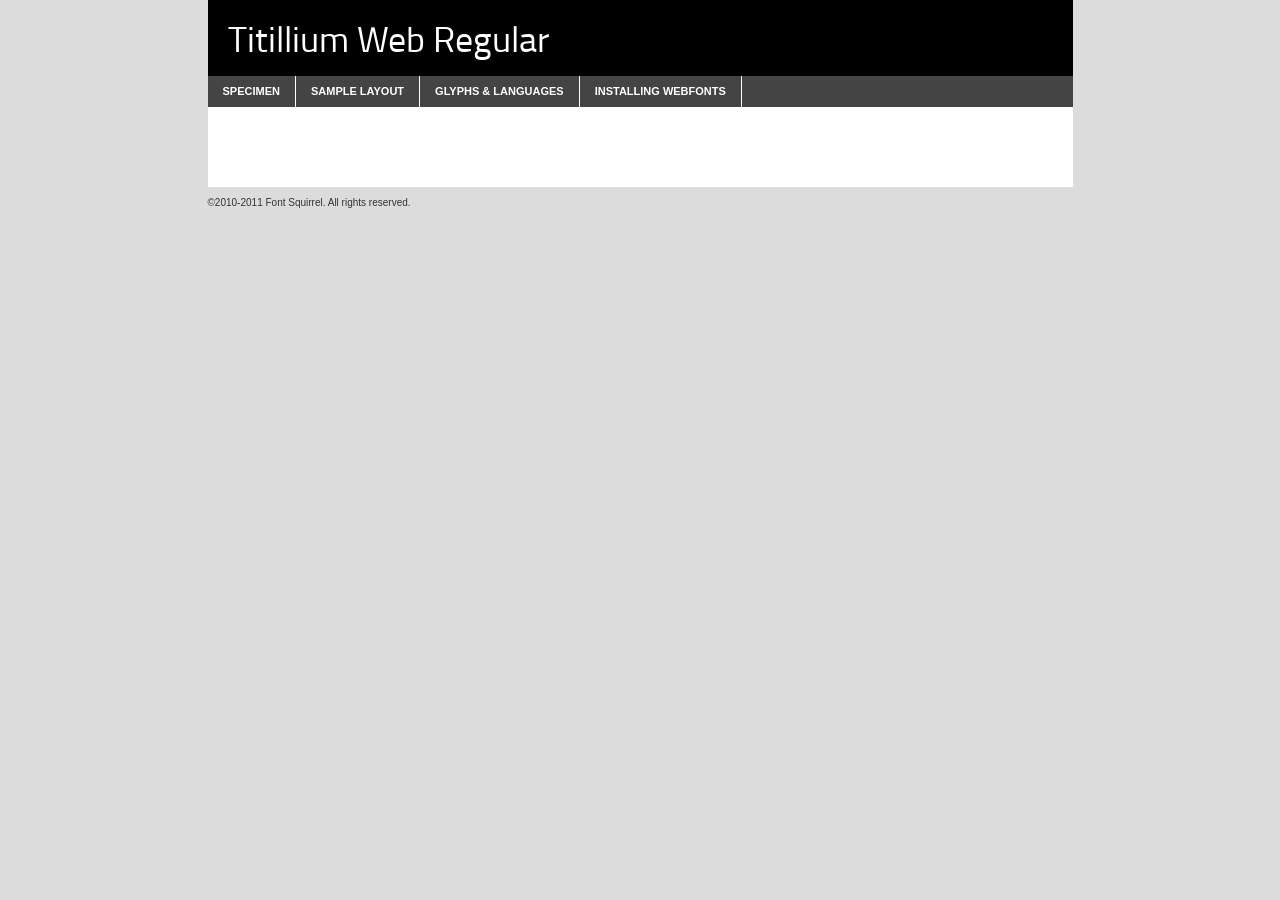
<file: fonts/titilliumweb-regular-demo.html>
<!DOCTYPE html PUBLIC "-//W3C//DTD XHTML 1.0 Transitional//EN"
	"http://www.w3.org/TR/xhtml1/DTD/xhtml1-transitional.dtd">

<html xmlns="http://www.w3.org/1999/xhtml" xml:lang="en" lang="en">
<head>
	<meta http-equiv="Content-Type" content="text/html; charset=utf-8" />
	<script src="http://ajax.googleapis.com/ajax/libs/jquery/1.7.2/jquery.min.js" type="text/javascript" charset="utf-8"></script>
	<script src="specimen_files/easytabs.js" type="text/javascript" charset="utf-8"></script>
	<link rel="stylesheet" href="specimen_files/specimen_stylesheet.css" type="text/css" charset="utf-8" />
	<link rel="stylesheet" href="stylesheet.css" type="text/css" charset="utf-8" />

	<style type="text/css">
					body{
				font-family: 'titillium_webregular';
							}
		</style>

	<title>Titillium Web Regular Specimen</title>
	
	
	<script type="text/javascript" charset="utf-8">
		$(document).ready(function() {
			$('#container').easyTabs({defaultContent:1});
		});
	</script>
</head>

<body>
<div id="container">
	<div id="header">
		Titillium Web Regular	</div>
	<ul class="tabs">
		<li><a href="#specimen">Specimen</a></li>
		<li><a href="#layout">Sample Layout</a></li>
				<li><a href="#glyphs">Glyphs &amp; Languages</a></li>
		<li><a href="#installing">Installing Webfonts</a></li>
		
	</ul>
	
	<div id="main_content">

		
			<div id="specimen">
		
				<div class="section">
					<div class="grid12 firstcol">
						<div class="huge">AaBb</div>
					</div>
				</div>
		
				<div class="section">
					<div class="glyph_range">A&#x200B;B&#x200b;C&#x200b;D&#x200b;E&#x200b;F&#x200b;G&#x200b;H&#x200b;I&#x200b;J&#x200b;K&#x200b;L&#x200b;M&#x200b;N&#x200b;O&#x200b;P&#x200b;Q&#x200b;R&#x200b;S&#x200b;T&#x200b;U&#x200b;V&#x200b;W&#x200b;X&#x200b;Y&#x200b;Z&#x200b;a&#x200b;b&#x200b;c&#x200b;d&#x200b;e&#x200b;f&#x200b;g&#x200b;h&#x200b;i&#x200b;j&#x200b;k&#x200b;l&#x200b;m&#x200b;n&#x200b;o&#x200b;p&#x200b;q&#x200b;r&#x200b;s&#x200b;t&#x200b;u&#x200b;v&#x200b;w&#x200b;x&#x200b;y&#x200b;z&#x200b;1&#x200b;2&#x200b;3&#x200b;4&#x200b;5&#x200b;6&#x200b;7&#x200b;8&#x200b;9&#x200b;0&#x200b;&amp;&#x200b;.&#x200b;,&#x200b;?&#x200b;!&#x200b;&#64;&#x200b;(&#x200b;)&#x200b;#&#x200b;$&#x200b;%&#x200b;*&#x200b;+&#x200b;-&#x200b;=&#x200b;:&#x200b;;</div>
				</div>
				<div class="section">
					<div class="grid12 firstcol">
						<table class="sample_table">
							<tr><td>10</td><td class="size10">abcdefghijklmnopqrstuvwxyzABCDEFGHIJKLMNOPQRSTUVWXYZ0123456789abcdefghijklmnopqrstuvwxyzABCDEFGHIJKLMNOPQRSTUVWXYZ0123456789abcdefghijklmnopqrstuvwxyzABCDEFGHIJKLMNOPQRSTUVWXYZ</td></tr>
							<tr><td>11</td><td class="size11">abcdefghijklmnopqrstuvwxyzABCDEFGHIJKLMNOPQRSTUVWXYZ0123456789abcdefghijklmnopqrstuvwxyzABCDEFGHIJKLMNOPQRSTUVWXYZ0123456789abcdefghijklmnopqrstuvwxyzABCDEFGHIJKLMNOPQRSTUVWXYZ</td></tr>
							<tr><td>12</td><td class="size12">abcdefghijklmnopqrstuvwxyzABCDEFGHIJKLMNOPQRSTUVWXYZ0123456789abcdefghijklmnopqrstuvwxyzABCDEFGHIJKLMNOPQRSTUVWXYZ0123456789abcdefghijklmnopqrstuvwxyzABCDEFGHIJKLMNOPQRSTUVWXYZ</td></tr>
							<tr><td>13</td><td class="size13">abcdefghijklmnopqrstuvwxyzABCDEFGHIJKLMNOPQRSTUVWXYZ0123456789abcdefghijklmnopqrstuvwxyzABCDEFGHIJKLMNOPQRSTUVWXYZ0123456789abcdefghijklmnopqrstuvwxyzABCDEFGHIJKLMNOPQRSTUVWXYZ</td></tr>
							<tr><td>14</td><td class="size14">abcdefghijklmnopqrstuvwxyzABCDEFGHIJKLMNOPQRSTUVWXYZ0123456789abcdefghijklmnopqrstuvwxyzABCDEFGHIJKLMNOPQRSTUVWXYZ0123456789abcdefghijklmnopqrstuvwxyzABCDEFGHIJKLMNOPQRSTUVWXYZ</td></tr>
							<tr><td>16</td><td class="size16">abcdefghijklmnopqrstuvwxyzABCDEFGHIJKLMNOPQRSTUVWXYZ0123456789abcdefghijklmnopqrstuvwxyzABCDEFGHIJKLMNOPQRSTUVWXYZ</td></tr>
							<tr><td>18</td><td class="size18">abcdefghijklmnopqrstuvwxyzABCDEFGHIJKLMNOPQRSTUVWXYZ0123456789abcdefghijklmnopqrstuvwxyzABCDEFGHIJKLMNOPQRSTUVWXYZ</td></tr>
							<tr><td>20</td><td class="size20">abcdefghijklmnopqrstuvwxyzABCDEFGHIJKLMNOPQRSTUVWXYZ0123456789abcdefghijklmnopqrstuvwxyzABCDEFGHIJKLMNOPQRSTUVWXYZ</td></tr>
							<tr><td>24</td><td class="size24">abcdefghijklmnopqrstuvwxyzABCDEFGHIJKLMNOPQRSTUVWXYZ0123456789abcdefghijklmnopqrstuvwxyzABCDEFGHIJKLMNOPQRSTUVWXYZ</td></tr>
							<tr><td>30</td><td class="size30">abcdefghijklmnopqrstuvwxyzABCDEFGHIJKLMNOPQRSTUVWXYZ0123456789abcdefghijklmnopqrstuvwxyzABCDEFGHIJKLMNOPQRSTUVWXYZ</td></tr>
							<tr><td>36</td><td class="size36">abcdefghijklmnopqrstuvwxyzABCDEFGHIJKLMNOPQRSTUVWXYZ0123456789abcdefghijklmnopqrstuvwxyzABCDEFGHIJKLMNOPQRSTUVWXYZ</td></tr>
							<tr><td>48</td><td class="size48">abcdefghijklmnopqrstuvwxyzABCDEFGHIJKLMNOPQRSTUVWXYZ0123456789abcdefghijklmnopqrstuvwxyzABCDEFGHIJKLMNOPQRSTUVWXYZ</td></tr>
							<tr><td>60</td><td class="size60">abcdefghijklmnopqrstuvwxyzABCDEFGHIJKLMNOPQRSTUVWXYZ0123456789abcdefghijklmnopqrstuvwxyzABCDEFGHIJKLMNOPQRSTUVWXYZ</td></tr>
							<tr><td>72</td><td class="size72">abcdefghijklmnopqrstuvwxyzABCDEFGHIJKLMNOPQRSTUVWXYZ0123456789abcdefghijklmnopqrstuvwxyzABCDEFGHIJKLMNOPQRSTUVWXYZ</td></tr>
							<tr><td>90</td><td class="size90">abcdefghijklmnopqrstuvwxyzABCDEFGHIJKLMNOPQRSTUVWXYZ0123456789abcdefghijklmnopqrstuvwxyzABCDEFGHIJKLMNOPQRSTUVWXYZ</td></tr>
						</table>
				
					</div>
			
				</div>
		
		
		
								<div class="section" id="bodycomparison">


										<div id="xheight">
				<div class="fontbody">&#x25FC;&#x25FC;&#x25FC;&#x25FC;&#x25FC;&#x25FC;&#x25FC;&#x25FC;&#x25FC;&#x25FC;&#x25FC;&#x25FC;&#x25FC;&#x25FC;&#x25FC;&#x25FC;&#x25FC;&#x25FC;&#x25FC;&#x25FC;&#x25FC;&#x25FC;&#x25FC;&#x25FC;&#x25FC;&#x25FC;&#x25FC;&#x25FC;&#x25FC;&#x25FC;&#x25FC;&#x25FC;&#x25FC;&#x25FC;&#x25FC;&#x25FC;&#x25FC;&#x25FC;&#x25FC;&#x25FC;&#x25FC;&#x25FC;&#x25FC;&#x25FC;&#x25FC;&#x25FC;&#x25FC;&#x25FC;&#x25FC;&#x25FC;&#x25FC;&#x25FC;&#x25FC;&#x25FC;&#x25FC;&#x25FC;&#x25FC;&#x25FC;&#x25FC;&#x25FC;&#x25FC;&#x25FC;&#x25FC;&#x25FC;&#x25FC;&#x25FC;&#x25FC;&#x25FC;&#x25FC;&#x25FC;&#x25FC;&#x25FC;&#x25FC;&#x25FC;&#x25FC;&#x25FC;&#x25FC;&#x25FC;&#x25FC;&#x25FC;&#x25FC;&#x25FC;&#x25FC;&#x25FC;&#x25FC;&#x25FC;&#x25FC;&#x25FC;&#x25FC;&#x25FC;&#x25FC;&#x25FC;&#x25FC;&#x25FC;&#x25FC;&#x25FC;&#x25FC;&#x25FC;&#x25FC;body</div><div class="arialbody">body</div><div class="verdanabody">body</div><div class="georgiabody">body</div></div>
										<div class="fontbody" style="z-index:1">
											body<span>Titillium Web Regular</span>
										</div>
										<div class="arialbody" style="z-index:1">
											body<span>Arial</span>
										</div>
										<div class="verdanabody" style="z-index:1">
											body<span>Verdana</span>
										</div>
										<div class="georgiabody" style="z-index:1">
											body<span>Georgia</span>
										</div>



								</div>
		
		
				<div class="section psample psample_row1" id="">
					
					<div class="grid2 firstcol">
						<p class="size10"><span>10.</span>Aenean lacinia bibendum nulla sed consectetur. Fusce dapibus, tellus ac cursus commodo, tortor mauris condimentum nibh, ut fermentum massa justo sit amet risus. Nullam id dolor id nibh ultricies vehicula ut id elit. Cum sociis natoque penatibus et magnis dis parturient montes, nascetur ridiculus mus. Nulla vitae elit libero, a pharetra augue.</p>
			
					</div>
					<div class="grid3">
						<p class="size11"><span>11.</span>Aenean lacinia bibendum nulla sed consectetur. Fusce dapibus, tellus ac cursus commodo, tortor mauris condimentum nibh, ut fermentum massa justo sit amet risus. Nullam id dolor id nibh ultricies vehicula ut id elit. Cum sociis natoque penatibus et magnis dis parturient montes, nascetur ridiculus mus. Nulla vitae elit libero, a pharetra augue.</p>
			
					</div>
					<div class="grid3">
						<p class="size12"><span>12.</span>Aenean lacinia bibendum nulla sed consectetur. Fusce dapibus, tellus ac cursus commodo, tortor mauris condimentum nibh, ut fermentum massa justo sit amet risus. Nullam id dolor id nibh ultricies vehicula ut id elit. Cum sociis natoque penatibus et magnis dis parturient montes, nascetur ridiculus mus. Nulla vitae elit libero, a pharetra augue.</p>
			
					</div>
					<div class="grid4">
						<p class="size13"><span>13.</span>Aenean lacinia bibendum nulla sed consectetur. Fusce dapibus, tellus ac cursus commodo, tortor mauris condimentum nibh, ut fermentum massa justo sit amet risus. Nullam id dolor id nibh ultricies vehicula ut id elit. Cum sociis natoque penatibus et magnis dis parturient montes, nascetur ridiculus mus. Nulla vitae elit libero, a pharetra augue.</p>
			
					</div>
					<div class="white_blend"></div>
					
				</div>
				<div class="section psample psample_row2" id="">
					<div class="grid3 firstcol">
						<p class="size14"><span>14.</span>Aenean lacinia bibendum nulla sed consectetur. Fusce dapibus, tellus ac cursus commodo, tortor mauris condimentum nibh, ut fermentum massa justo sit amet risus. Nullam id dolor id nibh ultricies vehicula ut id elit. Cum sociis natoque penatibus et magnis dis parturient montes, nascetur ridiculus mus. Nulla vitae elit libero, a pharetra augue.</p>
			
					</div>
					<div class="grid4">
						<p class="size16"><span>16.</span>Aenean lacinia bibendum nulla sed consectetur. Fusce dapibus, tellus ac cursus commodo, tortor mauris condimentum nibh, ut fermentum massa justo sit amet risus. Nullam id dolor id nibh ultricies vehicula ut id elit. Cum sociis natoque penatibus et magnis dis parturient montes, nascetur ridiculus mus. Nulla vitae elit libero, a pharetra augue.</p>
			
					</div>
					<div class="grid5">
						<p class="size18"><span>18.</span>Aenean lacinia bibendum nulla sed consectetur. Fusce dapibus, tellus ac cursus commodo, tortor mauris condimentum nibh, ut fermentum massa justo sit amet risus. Nullam id dolor id nibh ultricies vehicula ut id elit. Cum sociis natoque penatibus et magnis dis parturient montes, nascetur ridiculus mus. Nulla vitae elit libero, a pharetra augue.</p>
			
					</div>

					<div class="white_blend"></div>

				</div>
				
				<div class="section psample psample_row3" id="">
					<div class="grid5 firstcol">
						<p class="size20"><span>20.</span>Aenean lacinia bibendum nulla sed consectetur. Fusce dapibus, tellus ac cursus commodo, tortor mauris condimentum nibh, ut fermentum massa justo sit amet risus. Nullam id dolor id nibh ultricies vehicula ut id elit. Cum sociis natoque penatibus et magnis dis parturient montes, nascetur ridiculus mus. Nulla vitae elit libero, a pharetra augue.</p>
					</div>
					<div class="grid7">
						<p class="size24"><span>24.</span>Aenean lacinia bibendum nulla sed consectetur. Fusce dapibus, tellus ac cursus commodo, tortor mauris condimentum nibh, ut fermentum massa justo sit amet risus. Nullam id dolor id nibh ultricies vehicula ut id elit. Cum sociis natoque penatibus et magnis dis parturient montes, nascetur ridiculus mus. Nulla vitae elit libero, a pharetra augue.</p>
					</div>
					
					<div class="white_blend"></div>
					
				</div>
				
				<div class="section psample psample_row4" id="">
					<div class="grid12 firstcol">
						<p class="size30"><span>30.</span>Aenean lacinia bibendum nulla sed consectetur. Fusce dapibus, tellus ac cursus commodo, tortor mauris condimentum nibh, ut fermentum massa justo sit amet risus. Nullam id dolor id nibh ultricies vehicula ut id elit. Cum sociis natoque penatibus et magnis dis parturient montes, nascetur ridiculus mus. Nulla vitae elit libero, a pharetra augue.</p>
					</div>
					<div class="white_blend"></div>
					
				</div>
				
				
				
				<div class="section psample psample_row1 fullreverse">
					<div class="grid2 firstcol">
						<p class="size10"><span>10.</span>Aenean lacinia bibendum nulla sed consectetur. Fusce dapibus, tellus ac cursus commodo, tortor mauris condimentum nibh, ut fermentum massa justo sit amet risus. Nullam id dolor id nibh ultricies vehicula ut id elit. Cum sociis natoque penatibus et magnis dis parturient montes, nascetur ridiculus mus. Nulla vitae elit libero, a pharetra augue.</p>
			
					</div>
					<div class="grid3">
						<p class="size11"><span>11.</span>Aenean lacinia bibendum nulla sed consectetur. Fusce dapibus, tellus ac cursus commodo, tortor mauris condimentum nibh, ut fermentum massa justo sit amet risus. Nullam id dolor id nibh ultricies vehicula ut id elit. Cum sociis natoque penatibus et magnis dis parturient montes, nascetur ridiculus mus. Nulla vitae elit libero, a pharetra augue.</p>
			
					</div>
					<div class="grid3">
						<p class="size12"><span>12.</span>Aenean lacinia bibendum nulla sed consectetur. Fusce dapibus, tellus ac cursus commodo, tortor mauris condimentum nibh, ut fermentum massa justo sit amet risus. Nullam id dolor id nibh ultricies vehicula ut id elit. Cum sociis natoque penatibus et magnis dis parturient montes, nascetur ridiculus mus. Nulla vitae elit libero, a pharetra augue.</p>
			
					</div>
					<div class="grid4">
						<p class="size13"><span>13.</span>Aenean lacinia bibendum nulla sed consectetur. Fusce dapibus, tellus ac cursus commodo, tortor mauris condimentum nibh, ut fermentum massa justo sit amet risus. Nullam id dolor id nibh ultricies vehicula ut id elit. Cum sociis natoque penatibus et magnis dis parturient montes, nascetur ridiculus mus. Nulla vitae elit libero, a pharetra augue.</p>
			
					</div>
					<div class="black_blend"></div>
					
				</div>
				
				<div class="section psample psample_row2 fullreverse">
					<div class="grid3 firstcol">
						<p class="size14"><span>14.</span>Aenean lacinia bibendum nulla sed consectetur. Fusce dapibus, tellus ac cursus commodo, tortor mauris condimentum nibh, ut fermentum massa justo sit amet risus. Nullam id dolor id nibh ultricies vehicula ut id elit. Cum sociis natoque penatibus et magnis dis parturient montes, nascetur ridiculus mus. Nulla vitae elit libero, a pharetra augue.</p>
			
					</div>
					<div class="grid4">
						<p class="size16"><span>16.</span>Aenean lacinia bibendum nulla sed consectetur. Fusce dapibus, tellus ac cursus commodo, tortor mauris condimentum nibh, ut fermentum massa justo sit amet risus. Nullam id dolor id nibh ultricies vehicula ut id elit. Cum sociis natoque penatibus et magnis dis parturient montes, nascetur ridiculus mus. Nulla vitae elit libero, a pharetra augue.</p>
			
					</div>
					<div class="grid5">
						<p class="size18"><span>18.</span>Aenean lacinia bibendum nulla sed consectetur. Fusce dapibus, tellus ac cursus commodo, tortor mauris condimentum nibh, ut fermentum massa justo sit amet risus. Nullam id dolor id nibh ultricies vehicula ut id elit. Cum sociis natoque penatibus et magnis dis parturient montes, nascetur ridiculus mus. Nulla vitae elit libero, a pharetra augue.</p>
			
					</div>
					<div class="black_blend"></div>

				</div>
				
				<div class="section psample fullreverse psample_row3" id="">
					<div class="grid5 firstcol">
						<p class="size20"><span>20.</span>Aenean lacinia bibendum nulla sed consectetur. Fusce dapibus, tellus ac cursus commodo, tortor mauris condimentum nibh, ut fermentum massa justo sit amet risus. Nullam id dolor id nibh ultricies vehicula ut id elit. Cum sociis natoque penatibus et magnis dis parturient montes, nascetur ridiculus mus. Nulla vitae elit libero, a pharetra augue.</p>
					</div>
					<div class="grid7">
						<p class="size24"><span>24.</span>Aenean lacinia bibendum nulla sed consectetur. Fusce dapibus, tellus ac cursus commodo, tortor mauris condimentum nibh, ut fermentum massa justo sit amet risus. Nullam id dolor id nibh ultricies vehicula ut id elit. Cum sociis natoque penatibus et magnis dis parturient montes, nascetur ridiculus mus. Nulla vitae elit libero, a pharetra augue.</p>
					</div>
					
					<div class="black_blend"></div>
					
				</div>
				
				<div class="section psample fullreverse psample_row4" id="" style="border-bottom: 20px #000 solid;">
					<div class="grid12 firstcol">
						<p class="size30"><span>30.</span>Aenean lacinia bibendum nulla sed consectetur. Fusce dapibus, tellus ac cursus commodo, tortor mauris condimentum nibh, ut fermentum massa justo sit amet risus. Nullam id dolor id nibh ultricies vehicula ut id elit. Cum sociis natoque penatibus et magnis dis parturient montes, nascetur ridiculus mus. Nulla vitae elit libero, a pharetra augue.</p>
					</div>
					<div class="black_blend"></div>
					
				</div>
				
				
				
				
			</div>
			
			<div id="layout">
				
				<div class="section">
					
					<div class="grid12 firstcol">
						<h1>Lorem Ipsum Dolor</h1>
						<h2>Etiam porta sem malesuada magna mollis euismod</h2>
						
						<p class="byline">By <a href="#link">Aenean Lacinia</a></p>
					</div>
				</div>
				<div class="section">
					<div class="grid8 firstcol">
						<p class="large">Donec sed odio dui. Morbi leo risus, porta ac consectetur ac, vestibulum at eros. Fusce dapibus, tellus ac cursus commodo, tortor mauris condimentum nibh, ut fermentum massa justo sit amet risus. </p>

						
						<h3>Pellentesque ornare sem</h3>

						<p>Maecenas sed diam eget risus varius blandit sit amet non magna. Maecenas faucibus mollis interdum. Donec ullamcorper nulla non metus auctor fringilla. Nullam id dolor id nibh ultricies vehicula ut id elit. Nullam id dolor id nibh ultricies vehicula ut id elit. </p>

						<p>Aenean eu leo quam. Pellentesque ornare sem lacinia quam venenatis vestibulum. Lorem ipsum dolor sit amet, consectetur adipiscing elit. Cum sociis natoque penatibus et magnis dis parturient montes, nascetur ridiculus mus. </p>

						<p>Nulla vitae elit libero, a pharetra augue. Praesent commodo cursus magna, vel scelerisque nisl consectetur et. Aenean lacinia bibendum nulla sed consectetur. </p>

						<p>Nullam quis risus eget urna mollis ornare vel eu leo. Nullam quis risus eget urna mollis ornare vel eu leo. Maecenas sed diam eget risus varius blandit sit amet non magna. Donec ullamcorper nulla non metus auctor fringilla. </p>

						<h3>Cras mattis consectetur</h3>

						<p>Aenean eu leo quam. Pellentesque ornare sem lacinia quam venenatis vestibulum. Aenean lacinia bibendum nulla sed consectetur. Integer posuere erat a ante venenatis dapibus posuere velit aliquet. Cras mattis consectetur purus sit amet fermentum. </p>

						<p>Nullam id dolor id nibh ultricies vehicula ut id elit. Nullam quis risus eget urna mollis ornare vel eu leo. Cras mattis consectetur purus sit amet fermentum.</p>
					</div>
					
					<div class="grid4 sidebar">
						
						<div class="box reverse">
							<p class="last">Nullam quis risus eget urna mollis ornare vel eu leo. Donec ullamcorper nulla non metus auctor fringilla. Cras mattis consectetur purus sit amet fermentum. Sed posuere consectetur est at lobortis. Lorem ipsum dolor sit amet, consectetur adipiscing elit. </p>
						</div>
						
						<p class="caption">Maecenas sed diam eget risus varius.</p>

						<p>Vestibulum id ligula porta felis euismod semper. Integer posuere erat a ante venenatis dapibus posuere velit aliquet. Vestibulum id ligula porta felis euismod semper. Sed posuere consectetur est at lobortis. Maecenas sed diam eget risus varius blandit sit amet non magna. Fusce dapibus, tellus ac cursus commodo, tortor mauris condimentum nibh, ut fermentum massa justo sit amet risus. </p>

					

						<p>Duis mollis, est non commodo luctus, nisi erat porttitor ligula, eget lacinia odio sem nec elit. Aenean lacinia bibendum nulla sed consectetur. Vivamus sagittis lacus vel augue laoreet rutrum faucibus dolor auctor. Aenean lacinia bibendum nulla sed consectetur. Nullam quis risus eget urna mollis ornare vel eu leo. </p>

						<p>Praesent commodo cursus magna, vel scelerisque nisl consectetur et. Donec ullamcorper nulla non metus auctor fringilla. Maecenas faucibus mollis interdum. Fusce dapibus, tellus ac cursus commodo, tortor mauris condimentum nibh, ut fermentum massa justo sit amet risus. </p>

					</div>
				</div>
				
			</div>


			



		<div id="glyphs">
			<div class="section">
				<div class="grid12 firstcol">
			
				<h1>Language Support</h1>
				<p>The subset of Titillium Web Regular in this kit supports the following languages:<br />
			
					Albanian, Basque, Breton, Chamorro, Danish, Dutch, English, Faroese, Finnish, French, Frisian, Galician, German, Icelandic, Italian, Malagasy, Norwegian, Portuguese, Spanish, Swedish				</p>
				<h1>Glyph Chart</h1>
				<p>The subset of Titillium Web Regular in this kit includes all the glyphs listed below. Unicode entities are included above each glyph to help you insert individual characters into your layout.</p>
				<div id="glyph_chart">
			
																				 <div><p>&amp;#13;</p>&#13;</div>
																				 <div><p>&amp;#32;</p>&#32;</div>
																				 <div><p>&amp;#33;</p>&#33;</div>
																				 <div><p>&amp;#34;</p>&#34;</div>
																				 <div><p>&amp;#35;</p>&#35;</div>
																				 <div><p>&amp;#36;</p>&#36;</div>
																				 <div><p>&amp;#37;</p>&#37;</div>
																				 <div><p>&amp;#38;</p>&#38;</div>
																				 <div><p>&amp;#39;</p>&#39;</div>
																				 <div><p>&amp;#40;</p>&#40;</div>
																				 <div><p>&amp;#41;</p>&#41;</div>
																				 <div><p>&amp;#42;</p>&#42;</div>
																				 <div><p>&amp;#43;</p>&#43;</div>
																				 <div><p>&amp;#44;</p>&#44;</div>
																				 <div><p>&amp;#45;</p>&#45;</div>
																				 <div><p>&amp;#46;</p>&#46;</div>
																				 <div><p>&amp;#47;</p>&#47;</div>
																				 <div><p>&amp;#48;</p>&#48;</div>
																				 <div><p>&amp;#49;</p>&#49;</div>
																				 <div><p>&amp;#50;</p>&#50;</div>
																				 <div><p>&amp;#51;</p>&#51;</div>
																				 <div><p>&amp;#52;</p>&#52;</div>
																				 <div><p>&amp;#53;</p>&#53;</div>
																				 <div><p>&amp;#54;</p>&#54;</div>
																				 <div><p>&amp;#55;</p>&#55;</div>
																				 <div><p>&amp;#56;</p>&#56;</div>
																				 <div><p>&amp;#57;</p>&#57;</div>
																				 <div><p>&amp;#58;</p>&#58;</div>
																				 <div><p>&amp;#59;</p>&#59;</div>
																				 <div><p>&amp;#60;</p>&#60;</div>
																				 <div><p>&amp;#61;</p>&#61;</div>
																				 <div><p>&amp;#62;</p>&#62;</div>
																				 <div><p>&amp;#63;</p>&#63;</div>
																				 <div><p>&amp;#64;</p>&#64;</div>
																				 <div><p>&amp;#65;</p>&#65;</div>
																				 <div><p>&amp;#66;</p>&#66;</div>
																				 <div><p>&amp;#67;</p>&#67;</div>
																				 <div><p>&amp;#68;</p>&#68;</div>
																				 <div><p>&amp;#69;</p>&#69;</div>
																				 <div><p>&amp;#70;</p>&#70;</div>
																				 <div><p>&amp;#71;</p>&#71;</div>
																				 <div><p>&amp;#72;</p>&#72;</div>
																				 <div><p>&amp;#73;</p>&#73;</div>
																				 <div><p>&amp;#74;</p>&#74;</div>
																				 <div><p>&amp;#75;</p>&#75;</div>
																				 <div><p>&amp;#76;</p>&#76;</div>
																				 <div><p>&amp;#77;</p>&#77;</div>
																				 <div><p>&amp;#78;</p>&#78;</div>
																				 <div><p>&amp;#79;</p>&#79;</div>
																				 <div><p>&amp;#80;</p>&#80;</div>
																				 <div><p>&amp;#81;</p>&#81;</div>
																				 <div><p>&amp;#82;</p>&#82;</div>
																				 <div><p>&amp;#83;</p>&#83;</div>
																				 <div><p>&amp;#84;</p>&#84;</div>
																				 <div><p>&amp;#85;</p>&#85;</div>
																				 <div><p>&amp;#86;</p>&#86;</div>
																				 <div><p>&amp;#87;</p>&#87;</div>
																				 <div><p>&amp;#88;</p>&#88;</div>
																				 <div><p>&amp;#89;</p>&#89;</div>
																				 <div><p>&amp;#90;</p>&#90;</div>
																				 <div><p>&amp;#91;</p>&#91;</div>
																				 <div><p>&amp;#92;</p>&#92;</div>
																				 <div><p>&amp;#93;</p>&#93;</div>
																				 <div><p>&amp;#94;</p>&#94;</div>
																				 <div><p>&amp;#95;</p>&#95;</div>
																				 <div><p>&amp;#96;</p>&#96;</div>
																				 <div><p>&amp;#97;</p>&#97;</div>
																				 <div><p>&amp;#98;</p>&#98;</div>
																				 <div><p>&amp;#99;</p>&#99;</div>
																				 <div><p>&amp;#100;</p>&#100;</div>
																				 <div><p>&amp;#101;</p>&#101;</div>
																				 <div><p>&amp;#102;</p>&#102;</div>
																				 <div><p>&amp;#103;</p>&#103;</div>
																				 <div><p>&amp;#104;</p>&#104;</div>
																				 <div><p>&amp;#105;</p>&#105;</div>
																				 <div><p>&amp;#106;</p>&#106;</div>
																				 <div><p>&amp;#107;</p>&#107;</div>
																				 <div><p>&amp;#108;</p>&#108;</div>
																				 <div><p>&amp;#109;</p>&#109;</div>
																				 <div><p>&amp;#110;</p>&#110;</div>
																				 <div><p>&amp;#111;</p>&#111;</div>
																				 <div><p>&amp;#112;</p>&#112;</div>
																				 <div><p>&amp;#113;</p>&#113;</div>
																				 <div><p>&amp;#114;</p>&#114;</div>
																				 <div><p>&amp;#115;</p>&#115;</div>
																				 <div><p>&amp;#116;</p>&#116;</div>
																				 <div><p>&amp;#117;</p>&#117;</div>
																				 <div><p>&amp;#118;</p>&#118;</div>
																				 <div><p>&amp;#119;</p>&#119;</div>
																				 <div><p>&amp;#120;</p>&#120;</div>
																				 <div><p>&amp;#121;</p>&#121;</div>
																				 <div><p>&amp;#122;</p>&#122;</div>
																				 <div><p>&amp;#123;</p>&#123;</div>
																				 <div><p>&amp;#124;</p>&#124;</div>
																				 <div><p>&amp;#125;</p>&#125;</div>
																				 <div><p>&amp;#126;</p>&#126;</div>
																				 <div><p>&amp;#160;</p>&#160;</div>
																				 <div><p>&amp;#161;</p>&#161;</div>
																				 <div><p>&amp;#162;</p>&#162;</div>
																				 <div><p>&amp;#163;</p>&#163;</div>
																				 <div><p>&amp;#164;</p>&#164;</div>
																				 <div><p>&amp;#165;</p>&#165;</div>
																				 <div><p>&amp;#166;</p>&#166;</div>
																				 <div><p>&amp;#167;</p>&#167;</div>
																				 <div><p>&amp;#168;</p>&#168;</div>
																				 <div><p>&amp;#169;</p>&#169;</div>
																				 <div><p>&amp;#170;</p>&#170;</div>
																				 <div><p>&amp;#171;</p>&#171;</div>
																				 <div><p>&amp;#172;</p>&#172;</div>
																				 <div><p>&amp;#173;</p>&#173;</div>
																				 <div><p>&amp;#174;</p>&#174;</div>
																				 <div><p>&amp;#175;</p>&#175;</div>
																				 <div><p>&amp;#176;</p>&#176;</div>
																				 <div><p>&amp;#177;</p>&#177;</div>
																				 <div><p>&amp;#178;</p>&#178;</div>
																				 <div><p>&amp;#179;</p>&#179;</div>
																				 <div><p>&amp;#180;</p>&#180;</div>
																				 <div><p>&amp;#181;</p>&#181;</div>
																				 <div><p>&amp;#182;</p>&#182;</div>
																				 <div><p>&amp;#183;</p>&#183;</div>
																				 <div><p>&amp;#184;</p>&#184;</div>
																				 <div><p>&amp;#185;</p>&#185;</div>
																				 <div><p>&amp;#186;</p>&#186;</div>
																				 <div><p>&amp;#187;</p>&#187;</div>
																				 <div><p>&amp;#188;</p>&#188;</div>
																				 <div><p>&amp;#189;</p>&#189;</div>
																				 <div><p>&amp;#190;</p>&#190;</div>
																				 <div><p>&amp;#191;</p>&#191;</div>
																				 <div><p>&amp;#192;</p>&#192;</div>
																				 <div><p>&amp;#193;</p>&#193;</div>
																				 <div><p>&amp;#194;</p>&#194;</div>
																				 <div><p>&amp;#195;</p>&#195;</div>
																				 <div><p>&amp;#196;</p>&#196;</div>
																				 <div><p>&amp;#197;</p>&#197;</div>
																				 <div><p>&amp;#198;</p>&#198;</div>
																				 <div><p>&amp;#199;</p>&#199;</div>
																				 <div><p>&amp;#200;</p>&#200;</div>
																				 <div><p>&amp;#201;</p>&#201;</div>
																				 <div><p>&amp;#202;</p>&#202;</div>
																				 <div><p>&amp;#203;</p>&#203;</div>
																				 <div><p>&amp;#204;</p>&#204;</div>
																				 <div><p>&amp;#205;</p>&#205;</div>
																				 <div><p>&amp;#206;</p>&#206;</div>
																				 <div><p>&amp;#207;</p>&#207;</div>
																				 <div><p>&amp;#208;</p>&#208;</div>
																				 <div><p>&amp;#209;</p>&#209;</div>
																				 <div><p>&amp;#210;</p>&#210;</div>
																				 <div><p>&amp;#211;</p>&#211;</div>
																				 <div><p>&amp;#212;</p>&#212;</div>
																				 <div><p>&amp;#213;</p>&#213;</div>
																				 <div><p>&amp;#214;</p>&#214;</div>
																				 <div><p>&amp;#215;</p>&#215;</div>
																				 <div><p>&amp;#216;</p>&#216;</div>
																				 <div><p>&amp;#217;</p>&#217;</div>
																				 <div><p>&amp;#218;</p>&#218;</div>
																				 <div><p>&amp;#219;</p>&#219;</div>
																				 <div><p>&amp;#220;</p>&#220;</div>
																				 <div><p>&amp;#221;</p>&#221;</div>
																				 <div><p>&amp;#222;</p>&#222;</div>
																				 <div><p>&amp;#223;</p>&#223;</div>
																				 <div><p>&amp;#224;</p>&#224;</div>
																				 <div><p>&amp;#225;</p>&#225;</div>
																				 <div><p>&amp;#226;</p>&#226;</div>
																				 <div><p>&amp;#227;</p>&#227;</div>
																				 <div><p>&amp;#228;</p>&#228;</div>
																				 <div><p>&amp;#229;</p>&#229;</div>
																				 <div><p>&amp;#230;</p>&#230;</div>
																				 <div><p>&amp;#231;</p>&#231;</div>
																				 <div><p>&amp;#232;</p>&#232;</div>
																				 <div><p>&amp;#233;</p>&#233;</div>
																				 <div><p>&amp;#234;</p>&#234;</div>
																				 <div><p>&amp;#235;</p>&#235;</div>
																				 <div><p>&amp;#236;</p>&#236;</div>
																				 <div><p>&amp;#237;</p>&#237;</div>
																				 <div><p>&amp;#238;</p>&#238;</div>
																				 <div><p>&amp;#239;</p>&#239;</div>
																				 <div><p>&amp;#240;</p>&#240;</div>
																				 <div><p>&amp;#241;</p>&#241;</div>
																				 <div><p>&amp;#242;</p>&#242;</div>
																				 <div><p>&amp;#243;</p>&#243;</div>
																				 <div><p>&amp;#244;</p>&#244;</div>
																				 <div><p>&amp;#245;</p>&#245;</div>
																				 <div><p>&amp;#246;</p>&#246;</div>
																				 <div><p>&amp;#247;</p>&#247;</div>
																				 <div><p>&amp;#248;</p>&#248;</div>
																				 <div><p>&amp;#249;</p>&#249;</div>
																				 <div><p>&amp;#250;</p>&#250;</div>
																				 <div><p>&amp;#251;</p>&#251;</div>
																				 <div><p>&amp;#252;</p>&#252;</div>
																				 <div><p>&amp;#253;</p>&#253;</div>
																				 <div><p>&amp;#254;</p>&#254;</div>
																				 <div><p>&amp;#255;</p>&#255;</div>
																				 <div><p>&amp;#338;</p>&#338;</div>
																				 <div><p>&amp;#339;</p>&#339;</div>
																				 <div><p>&amp;#376;</p>&#376;</div>
																				 <div><p>&amp;#710;</p>&#710;</div>
																				 <div><p>&amp;#732;</p>&#732;</div>
																				 <div><p>&amp;#8192;</p>&#8192;</div>
																				 <div><p>&amp;#8193;</p>&#8193;</div>
																				 <div><p>&amp;#8194;</p>&#8194;</div>
																				 <div><p>&amp;#8195;</p>&#8195;</div>
																				 <div><p>&amp;#8196;</p>&#8196;</div>
																				 <div><p>&amp;#8197;</p>&#8197;</div>
																				 <div><p>&amp;#8198;</p>&#8198;</div>
																				 <div><p>&amp;#8199;</p>&#8199;</div>
																				 <div><p>&amp;#8200;</p>&#8200;</div>
																				 <div><p>&amp;#8201;</p>&#8201;</div>
																				 <div><p>&amp;#8202;</p>&#8202;</div>
																				 <div><p>&amp;#8208;</p>&#8208;</div>
																				 <div><p>&amp;#8209;</p>&#8209;</div>
																				 <div><p>&amp;#8210;</p>&#8210;</div>
																				 <div><p>&amp;#8211;</p>&#8211;</div>
																				 <div><p>&amp;#8212;</p>&#8212;</div>
																				 <div><p>&amp;#8216;</p>&#8216;</div>
																				 <div><p>&amp;#8217;</p>&#8217;</div>
																				 <div><p>&amp;#8218;</p>&#8218;</div>
																				 <div><p>&amp;#8220;</p>&#8220;</div>
																				 <div><p>&amp;#8221;</p>&#8221;</div>
																				 <div><p>&amp;#8222;</p>&#8222;</div>
																				 <div><p>&amp;#8226;</p>&#8226;</div>
																				 <div><p>&amp;#8230;</p>&#8230;</div>
																				 <div><p>&amp;#8239;</p>&#8239;</div>
																				 <div><p>&amp;#8249;</p>&#8249;</div>
																				 <div><p>&amp;#8250;</p>&#8250;</div>
																				 <div><p>&amp;#8287;</p>&#8287;</div>
																				 <div><p>&amp;#8364;</p>&#8364;</div>
																				 <div><p>&amp;#8482;</p>&#8482;</div>
																				 <div><p>&amp;#9724;</p>&#9724;</div>
																																						</div>	
				</div>
		
		
			</div>
		</div>
		
		
		<div id="specs">
			
		</div>
	
		<div id="installing">
			<div class="section">
				<div class="grid7 firstcol">
					<h1>Installing Webfonts</h1>
					
					<p>Webfonts are supported by all major browser platforms but not all in the same way. There are currently four different font formats that must be included in order to target all browsers. This includes TTF, WOFF, EOT and SVG.</p>
					
					<h2>1. Upload your webfonts</h2>
					<p>You must upload your webfont kit to your website. They should be in or near the same directory as your CSS files.</p>
					
					<h2>2. Include the webfont stylesheet</h2>
					<p>A special CSS @font-face declaration helps the various browsers select the appropriate font it needs without causing you a bunch of headaches. Learn more about this syntax by reading the <a href="http://www.fontspring.com/blog/further-hardening-of-the-bulletproof-syntax">Fontspring blog post</a> about it. The code for it is as follows:</p>


<code>
@font-face{ 
	font-family: 'MyWebFont';
	src: url('WebFont.eot');
	src: url('WebFont.eot?#iefix') format('embedded-opentype'),
	     url('WebFont.woff') format('woff'),
	     url('WebFont.ttf') format('truetype'),
	     url('WebFont.svg#webfont') format('svg');
}
</code>

	<p>We've already gone ahead and generated the code for you. All you have to do is link to the stylesheet in your HTML, like this:</p>
	<code>&lt;link rel=&quot;stylesheet&quot; href=&quot;stylesheet.css&quot; type=&quot;text/css&quot; charset=&quot;utf-8&quot; /&gt;</code>

					<h2>3. Modify your own stylesheet</h2>
					<p>To take advantage of your new fonts, you must tell your stylesheet to use them. Look at the original @font-face declaration above and find the property called "font-family." The name linked there will be what you use to reference the font. Prepend that webfont name to the font stack in the "font-family" property, inside the selector you want to change. For example:</p>
<code>p { font-family: 'WebFont', Arial, sans-serif; }</code>

<h2>4. Test</h2>
<p>Getting webfonts to work cross-browser <em>can</em> be tricky. Use the information in the sidebar to help you if you find that fonts aren't loading in a particular browser.</p>
				</div>
				
				<div class="grid5 sidebar">
					<div class="box">
						<h2>Troubleshooting<br />Font-Face Problems</h2>
						<p>Having trouble getting your webfonts to load in your new website? Here are some tips to sort out what might be the problem.</p>

						<h3>Fonts not showing in any browser</h3>

						<p>This sounds like you need to work on the plumbing. You either did not upload the fonts to the correct directory, or you did not link the fonts properly in the CSS. If you've confirmed that all this is correct and you still have a problem, take a look at your .htaccess file and see if requests are getting intercepted.</p>

						<h3>Fonts not loading in iPhone or iPad</h3>

						<p>The most common problem here is that you are serving the fonts from an IIS server. IIS refuses to serve files that have unknown MIME types. If that is the case, you must set the MIME type for SVG to "image/svg+xml" in the server settings. Follow these instructions from Microsoft if you need help.</p>

						<h3>Fonts not loading in Firefox</h3>

						<p>The primary reason for this failure? You are still using a version Firefox older than 3.5. So upgrade already! If that isn't it, then you are very likely serving fonts from a different domain. Firefox requires that all font assets be served from the same domain. Lastly it is possible that you need to add WOFF to your list of MIME types (if you are serving via IIS.)</p>

						<h3>Fonts not loading in IE</h3>

						<p>Are you looking at Internet Explorer on an actual Windows machine or are you cheating by using a service like Adobe BrowserLab? Many of these screenshot services do not render @font-face for IE. Best to test it on a real machine.</p>

						<h3>Fonts not loading in IE9</h3>

						<p>IE9, like Firefox, requires that fonts be served from the same domain as the website. Make sure that is the case.</p>
					</div>
				</div>
			</div>
			
		</div>
	
	</div>
	<div id="footer">
		<p>&copy;2010-2011 Font Squirrel. All rights reserved.</p>
	</div>
</div>
</body>
</html>
</file>
<file: css/css.css>
body{
width: 100%;
height:auto;
background-color: white;
margin:0;
}


/*========================================================================================= FUENTES ================================================================================*/
@font-face {
    font-family: 'titillium_webbold';
    src: url('../fonts/titilliumweb-bold-webfont.eot');
    src: url('../fonts/titilliumweb-bold-webfont.eot?#iefix') format('embedded-opentype'),
         url('../fonts/titilliumweb-bold-webfont.woff2') format('woff2'),
         url('../fonts/titilliumweb-bold-webfont.woff') format('woff'),
         url('../fonts/titilliumweb-bold-webfont.ttf') format('truetype'),
         url('../fonts/titilliumweb-bold-webfont.svg#titillium_webbold') format('svg');
    font-weight: normal;
    font-style: normal;

}


@font-face {
    font-family: 'titillium_webregular';
    src: url('../fonts/titilliumweb-regular-webfont.eot');
    src: url('../fonts/titilliumweb-regular-webfont.eot?#iefix') format('embedded-opentype'),
         url('../fonts/titilliumweb-regular-webfont.woff2') format('woff2'),
         url('../fonts/titilliumweb-regular-webfont.woff') format('woff'),
         url('../fonts/titilliumweb-regular-webfont.ttf') format('truetype'),
         url('../fonts/titilliumweb-regular-webfont.svg#titillium_webregular') format('svg');
    font-weight: normal;
    font-style: normal;

}











/*========================================================================================= GENERAL ================================================================================*/

#app{ position: absolute; width: 100%; bottom: 0; top: 0; overflow: hidden; max-width: 600px; left: 0; right: 0; margin-left: auto; margin-right: auto;	}

.pageMia{height: 600px; background-image:url(../img/cuadrado-nuevo.png); overflow: hidden;}

a{text-decoration:none;}

a:hover{background-color:#73A3FF;}

a:active{background-color:#73A3FF;}

ol, ul {list-style:none;}

.li-fixture:active{background-color:#73A3FF;}








/*========================================================================================= HOME ================================================================================*/

.background-home {background-image:url(../img/cuadrado-nuevo.png);overflow: hidden; height: 400px;}

.bx_1{  background: url(img/cuadrado-nuevo.png);
		z-index: 999;
background: -moz-linear-gradient(top, rgba(0,0,0,0.65) 9%, rgba(0,0,0,0.12) 83%, rgba(0,0,0,0.09) 87%, rgba(0,0,0,0.06) 92%, rgba(0,0,0,0) 100%); /* FF3.6+ */
background: -webkit-gradient(linear, left top, left bottom, color-stop(9%,rgba(0,0,0,0.65)), color-stop(83%,rgba(0,0,0,0.12)), color-stop(87%,rgba(0,0,0,0.09)), color-stop(92%,rgba(0,0,0,0.06)), color-stop(100%,rgba(0,0,0,0))); /* Chrome,Safari4+ */
background: -webkit-linear-gradient(top, rgba(0,0,0,0.65) 9%,rgba(0,0,0,0.12) 83%,rgba(0,0,0,0.09) 87%,rgba(0,0,0,0.06) 92%,rgba(0,0,0,0) 100%); /* Chrome10+,Safari5.1+ */
background: -o-linear-gradient(top, rgba(0,0,0,0.65) 9%,rgba(0,0,0,0.12) 83%,rgba(0,0,0,0.09) 87%,rgba(0,0,0,0.06) 92%,rgba(0,0,0,0) 100%); /* Opera 11.10+ */
background: -ms-linear-gradient(top, rgba(0,0,0,0.65) 9%,rgba(0,0,0,0.12) 83%,rgba(0,0,0,0.09) 87%,rgba(0,0,0,0.06) 92%,rgba(0,0,0,0) 100%); /* IE10+ */
background: linear-gradient(to bottom, rgba(0,0,0,0.65) 9%,rgba(0,0,0,0.12) 83%,rgba(0,0,0,0.09) 87%,rgba(0,0,0,0.06) 92%,rgba(0,0,0,0) 100%); /* W3C */
filter: progid:DXImageTransform.Microsoft.gradient( startColorstr='#a6000000', endColorstr='#00000000',GradientType=0 );
		box-shadow: -webkit-box-shadow: 0px 5px 9px 0px rgba(50, 50, 50, 1);
		-moz-box-shadow: 0px 5px 9px 0px rgba(50, 50, 50, 1);
		box-shadow: 0px 5px 9px 0px rgba(10, 10, 10, 1);
}

	  
	  
.bx_2{ padding-bottom:15%;background:url(../img/-rectangulo-desenfocado.png); z-index:-1; box-shadow: 0px -4px 25px -1px rgba(50, 50, 50, 0.66);}
	   

.btn_entrar{display:inline-block;padding:2% 24%; background-color:#73A3FF;font-family:'titillium_webbold'; color:white; border-radius:2px; margin-top:5%; font-size:6vw; text-align:center;}


.logo-home{margin-top:20%; background-position:center;}

.contador {color:#fff; font-family:'titillium_webregular'; font-size:7vw; display:inline-block; margin-left:5%; text-shadow:2px 1px 3px black; letter-spacing:1px; }

.tiempo	{color:#fff; font-family:'titillium_webregular'; font-size:3.2vw; display:inline-block;text-shadow: 2px 1px 3px black; }





/*========================================================================================= FIXTURE ================================================================================*/
#fixture{background-image:url(../img/cuadrado-nuevo.png);}


/*////////////////////////////////////////////////
 //////////////  NUEVO FIXTURE  ///////////////
 /////////////////////////////////////////////////
*/

#fixture h1{ color:white;font-family:'titillium_webbold'; font-size: 4.2vw;display: inline-block; padding: 1% 25%; margin-left: -7%;  background:rgba(33, 37, 30, 0.53); }

#fixture h2 { color: white; text-align:left; font-family: 'titillium_webregular'; color: white; font-family: 'titillium_webregular'; font-size: 3.3vw; margin-left: -8%; background-color:#48573B; display: inline-block; padding-right: 50%; padding-left: 2%; padding-top: 0.5%;padding-bottom: 0.5%; font-weight:lighter;  margin-bottom: 1%;}


 th{ color:white;font-family:'titillium_webbold'; font-size: 4.2vw; border:1px solid white; display: inline-block; padding: 1% 25%; margin-left: -8%;}


td{color:white;font-family: 'titillium_webregular';  margin-left:-18%;}

table{ border-collapse: separate; border-spacing: 20px 5px; padding-left:2%;}

.slider-titulo{margin-top:2vh; margin-left:-0.5vw; font-size:3.4vw; font-family:'titillium_webbold'; color:white; display:inline-block;}

.fecha{color:#fff; font-size:3.8vw; font-family:'titillium_webbold'; margin-left:-1.5vw;}

.hora{font-family:'titillium_webbold';}

.ul-principal{color:#fff; text-align:left;}










/*========================================================================================= MENÚ ================================================================================*/

.menu{ height: 400px; overflow: hidden;/*-webkit-filter: blur(1px); filter: blur(5px);*/ background:url(../img/cuadrado-nuevo.png); }


.b-superior{ background:url(img/cuadrado-nuevo.png); 
			 background: -moz-linear-gradient(top, rgba(0,0,0,0.65) 0%, rgba(0,0,0,0.16) 100%);
			 background: -webkit-gradient(linear, left top, left bottom, color-stop(0%,rgba(0,0,0,0.65)), color-stop(100%,rgba(0,0,0,0.16)));
			 background: -webkit-linear-gradient(top, rgba(0,0,0,0.65) 0%,rgba(0,0,0,0.16) 100%); 
			 background: -o-linear-gradient(top, rgba(0,0,0,0.65) 0%,rgba(0,0,0,0.16) 100%); 
			 background: -ms-linear-gradient(top, rgba(0,0,0,0.65) 0%,rgba(0,0,0,0.16) 100%); 
			 background: linear-gradient(to bottom, rgba(0,0,0,0.65) 0%,rgba(0,0,0,0.16) 100%); 
			 filter: progid:DXImageTransform.Microsoft.gradient( startColorstr='#a6000000', endColorstr='#29000000',GradientType=0 ); 
			 box-shadow:-webkit-box-shadow: 0px 5px 9px 0px rgba(15, 14, 14, 1);
			 -moz-box-shadow:    0px 5px 9px 0px rgba(15, 14, 14, 1); 
			 box-shadow: 0px 5px 9px 0px rgba(15, 14, 14, 1);}

.logo-interior{margin-top:6%; display:inline-block; float:left; margin-left:7%;}

.barra-menu{/*background-image:url(..//img/_menu.png); */background-repeat:no-repeat; margin-top:7%; display: inline-block; float:right; margin-right:5%; width:2%; min-width:1%; min-height:33px; max-width: 2%;}

.secciones{margin-top:40%; width:50%; max-width:100%;}

.letter-menu{ font-family:'titillium_webbold'; font-size: 5vw; color:#fff;}









/*=========================================================================================  NOTICIAS  ================================================================================*/


/*////////////////////////////////////////////////
 //////////////  BANDERAS  ///////////
 /////////////////////////////////////////////////
*/

.ol-detalles{margin-left:-15%;}
.ol-li-detalles{display:inline-block; }

/*////////////////////////////////////////////////
 //////////////  NOTICIA 1  ////////////////
 /////////////////////////////////////////////////
*/
.noticia-1{margin-top:15%;  margin-left: -7%;}

.img-noticia-1{ width: 85%; margin-left: 2.5%;  border: 1px solid white;}

.h1-noticia-1{font-family: 'titillium_webregular'; font-size:3.8vw;margin-left: 3%; letter-spacing: 1px; line-height: 23px;  margin-bottom: 3%;}

.description-noticia-1{font-family: 'titillium_webregular';  font-size: 3vw; margin-left:3%; line-height: 19px; font-weight: lighter;}



/*////////////////////////////////////////////////
 //////////////  NOTICIA 2 /////////////////
 /////////////////////////////////////////////////
*/
.noticia-2{}

.h1-noticia-2{font-family: 'titillium_webregular'; font-size: 3.8vw;margin-left: -4%; letter-spacing:1px; line-height: 23px;  margin-bottom: 3%;}

.description-noticia-2{font-family: 'titillium_webregular'; font-size:3vw; margin-left: -4%; line-height: 19px; font-weight: lighter;}



/*////////////////////////////////////////////////
 //////////////  NOTICIA 3  ////////////////
 /////////////////////////////////////////////////
*/
.noticia-3{margin-top:5%;margin-left: -7%;}

.img-noticia-3{width: 33%;border: 1px solid white;}

.h1-noticia-3{font-family: 'titillium_webregular'; font-size:3.8vw;margin-left: 36%; margin-top: -34%; line-height: 23px;  margin-bottom: 3%;}

.description-noticia-3{font-family: 'titillium_webregular';  font-size: 3vw; margin-left: 36%; line-height: 19px; font-weight: lighter;}

.a-noticias{cursor:pointer; font-family: 'titillium_webregular'; font-size:3vw; color:white; font-weight: lighter;  padding-right: 6%; padding-top: 1%;}

.ver-mas-img{cursor:pointer; background-image:url('..//img/mas-info.png');background-repeat:no-repeat;   background-position: top right; }

.ver-mas{font-family: 'titillium_webregular';  font-size:3vw;color:white; margin-top: 0%;  display: inline-block;margin-left: 68%;  letter-spacing: 1px;}



.linea{border-bottom:3px solid #48573B; width:94%; margin-bottom:2%; margin-left:-7%; margin-top:5%;}





/*=========================================================================================  FASES	 ================================================================================*/


/*////////////////////////////////////////////////
 //////////////  GRUPOS  //////////////
 /////////////////////////////////////////////////
*/



#fases h1 {  color:white;font-family:'titillium_webbold'; font-size: 4.2vw;display: inline-block;  background:rgba(33, 37, 30, 0.53); }

.linea-grupos{border-bottom: 3px solid #48573B;  width:94vw; margin-bottom: 2%;  margin-left: 5%; margin-top: 9%;}

.h1-grupoA{padding-right: 33%; margin-left: -7%; margin-bottom: -1%; padding-left:33%; padding-top: 1%;  padding-bottom: 1%;}

.h1-grupoB{margin-top:15%;padding-right: 33%; margin-left: -7%; margin-bottom: -1%; padding-left: 33%;padding-top: 1%;  padding-bottom: 1%;}

.h1-grupoC{margin-top:15%;padding-right: 33%; margin-left: -7%; margin-bottom: -1%; padding-left: 33%;padding-top: 1%;  padding-bottom: 1%;}

.h1-grupoD{margin-top:15%;padding-right: 33%; margin-left: -7%; margin-bottom: -1%; padding-left: 33%;padding-top: 1%;  padding-bottom: 1%;}

#fases ul{margin-left: -10%; margin-top:7%;}



#grupos{background-image:url('../img/cuadrados-03.png');}

.li-letras{margin-left:-20%; margin-top:10%;}

.li-fixture{background-color:#5b694e; display:inline-block; color:#fff; font-family:'titillium_webbold'; font-size:5.5vw; margin-right:7%; padding:1% 4%; margin-top:3vh;}


.linea2{border-bottom:1px solid white; width:93%; margin:auto; margin-top:2vh;}

.li-paises{margin-bottom:2vh; margin-top:3vh;}

.img-paises{width:8%; max-width:100%; margin-right:5vw;}

.header-content-posiciones{margin-left: -5%;}

.list-paises{font-size:13px; color:white; font-family:'titillium_webregular';}


/*/////////////////////////////////////////////////////////////////////
 //////////////  PARTIDOS(LLAVES)  ///////////////
 //////////////////////////////////////////////////////////////////////
*/








/*========================================================================================= ALTURAS ================================================================================*/



.row-1{height:100px;}
.row-2{height:100px;}
.row-3{height:100px;}
.row-4{height:100px;}
.row-5{height:100px;}
.row-6{height:100px;}
.row-7{height:100px;}
.row-8{height:100px;}
.row-9{height:100px;}
.row-10{height:100px;}
.row-11{height:100px;}
.row-12{height:100px;}
.row-half{height:100px;}

.slide{
	overflow:auto;
	width:397px;
	display:inline-block;
}



.ul-principal{
	padding:0;
	padding:0 10%;
}

.noticia-1{
	margin-left:0;
}

.img-noticia-1{
	width:98%;
	margin:0;
	text-align:center;
	padding-bottom:2px;
}

.h1-noticia-1{
	margin:0;
	
}

.description-noticia-1{
	margin:0;
	
}

.ol-li-detalles{
	width:12%;
	
}
.ol-detalles{
	text-align:center;
}

.ol-li-detalles img{
	width:100%;
}

.ver-mas-img{
	width: 100%;
    display: inline-block;
    background-size: auto 60%;
    text-align: right;
	
}

p.ver-mas{
	margin-left:0;
	padding-right: 7px;;
}

.h1-noticia-2{
	margin:0;
}

.description-noticia-2{
	margin:0;
}

.noticia-3{
	margin:0;
}

.tabla-fixture{
	width:100%;
}

table{
border-spacing:initial;
}

#fixture h1{
	padding:1% 0;
	width:100%;
	margin-left:0;
}

#fixture h2{
	padding-right:0;
	padding-left:6px;
	width:100%;
	margin-left:-3px;
}

#fases h1{
	width:90%;
	padding-right:0;
	padding-left:0;
	margin-left:0%;
}

.contador{
margin:0;
margin-right:5px;
margin-left:5px;
}

.linea{
	text-align:center;
	width:100%;
	margin:0;
}

.return-noticias{
	width:10%;
	padding-left:88%;
}
</file>
<file: fonts/specimen_files/specimen_stylesheet.css>
@import url('grid_12-825-55-15.css');

/*  
	CSS Reset by Eric Meyer - Released under Public Domain
    http://meyerweb.com/eric/tools/css/reset/
*/
html, body, div, span, applet, object, iframe,
h1, h2, h3, h4, h5, h6, p, blockquote, pre,
a, abbr, acronym, address, big, cite, code,
del, dfn, em, font, img, ins, kbd, q, s, samp,
small, strike, strong, sub, sup, tt, var,
b, u, i, center, dl, dt, dd, ol, ul, li,
fieldset, form, label, legend, table, 
caption, tbody, tfoot, thead, tr, th, td 
                  {margin: 0;padding: 0;border: 0;outline: 0;
                  font-size: 100%;vertical-align: baseline;
                  background: transparent;}
body              {line-height: 1;}
ol, ul            {list-style: none;}
blockquote, q     {quotes: none;}
blockquote:before, blockquote:after,
q:before, q:after {content: '';	content: none;}
:focus            {outline: 0;}
ins               {text-decoration: none;}
del               {text-decoration: line-through;}
table             {border-collapse: collapse;border-spacing: 0;}




body {
	color: #000;
	background-color: #dcdcdc;
}

a {
	text-decoration: none;
	color: #1883ba;
}

h1{
	font-size: 32px;
	font-weight: normal;
	font-style: normal;
	margin-bottom: 18px;
}

h2{
	font-size: 18px;
}

#container {
	width: 865px;
	margin: 0px auto;
}


#header {
	padding: 20px;
	font-size: 36px;
	background-color: #000;
	color: #fff;
}

#header span {
	color: #666;
}
#main_content {
	background-color: #fff;
	padding: 60px 20px 20px;
}


#footer p {
	margin: 0;
	padding-top: 10px;
	padding-bottom: 50px;
	color: #333;
	font: 10px Arial, sans-serif;
}

.tabs {
	width: 100%;
	height: 31px;
	background-color: #444;
}
.tabs li {
	float:  left;
	margin: 0;
	overflow: hidden;
	background-color: #444;
}
.tabs li a {
	display: block;
	color: #fff;
	text-decoration: none;
	font: bold 11px/11px 'Arial';
	text-transform: uppercase;
	padding: 10px 15px;
	border-right: 1px solid #fff;
}

.tabs li a:hover {
		background-color: #00b3ff;

}

.tabs li.active a {
	color:  #000;
	background-color: #fff;
}



div.huge {
	
	font-size: 300px;
	line-height: 1em;
	padding: 0;
	letter-spacing: -.02em;
	overflow: hidden;
}
div.glyph_range {
	font-size: 72px;
	line-height: 1.1em;
}

.size10{ font-size: 10px; }
.size11{ font-size: 11px; }
.size12{ font-size: 12px; }
.size13{ font-size: 13px; }
.size14{ font-size: 14px; }
.size16{ font-size: 16px; }
.size18{ font-size: 18px; }
.size20{ font-size: 20px; }
.size24{ font-size: 24px; }
.size30{ font-size: 30px; }
.size36{ font-size: 36px; }
.size48{ font-size: 48px; }
.size60{ font-size: 60px; }
.size72{ font-size: 72px; }
.size90{ font-size: 90px; }


.psample_row1 {	height: 120px;}
.psample_row1 {	height: 120px;}
.psample_row2 {	height: 160px;}
.psample_row3 {	height: 160px;}
.psample_row4 {	height: 160px;}

.psample {
	overflow: hidden;
	position: relative;
}
.psample p {
	line-height: 1.3em;
	display: block;
	overflow: hidden;
	margin: 0;
}

.psample span {
	margin-right: .5em;
}

.white_blend {
	width: 100%;
	height: 61px;
	background-image: url([data-uri]);
	position: absolute;
	bottom: 0;
}
.black_blend {
	width: 100%;
	height: 61px;
	background-image: url([data-uri]);
	position: absolute;
	bottom: 0;
}
.fullreverse {
	background:  #000 !important;
	color:  #fff !important;
	margin-left: -20px;
	padding-left: 20px;
	margin-right: -20px;
	padding-right: 20px;
	padding: 20px;
	margin-bottom:0;
}


.sample_table td {
	padding-top: 3px;
	padding-bottom:5px;
	padding-left: 5px;
	vertical-align: middle;
	line-height: 1.2em;
}

.sample_table td:first-child {
	background-color: #eee;
	text-align: right;
	padding-right: 5px;
	padding-left: 0;
	padding: 5px;
	font: 11px/12px "Courier New", Courier, mono;
}

code {
	white-space: pre;
	background-color: #eee;
	display: block;
	padding: 10px;
	margin-bottom: 18px;
	overflow: auto;
}


.bottom,.last 	{margin-bottom:0 !important; padding-bottom:0 !important;}

.box  { 
  padding: 18px; 
  margin-bottom: 18px; 
  background: #eee; 
}

.reverse,.reversed { background:  #000 !important;color:  #fff !important; border: none !important;}

#bodycomparison {
	position: relative;
	overflow: hidden;
	font-size: 72px;
	height: 90px;
	white-space: nowrap;
}

#bodycomparison div{
	font-size: 72px;
	line-height: 90px;
	display: inline;
	margin: 0 15px 0 0;
	padding: 0;
}

#bodycomparison div span{
	font: 10px Arial;
	position: absolute;
	left: 0;
}
#xheight {
	float: none;
	position: absolute;
	color: #d9f3ff;
	font-size: 72px;
	line-height: 90px;
}

.fontbody {
 position: relative;
}
.arialbody{
	font-family: Arial;
	position: relative;
}
.verdanabody{
	font-family: Verdana;
	position: relative;
}
.georgiabody{
	font-family: Georgia;
	position: relative;
}

/* @group Layout page
 */

#layout h1 {
	font-size: 36px;
	line-height: 42px;
	font-weight: normal;
	font-style: normal;
}

#layout h2 {
	font-size: 24px;
	line-height: 23px;
	font-weight: normal;
	font-style: normal;
}

#layout h3 {
	font-size: 22px;
	line-height: 1.4em;
	margin-top: 1em;
	font-weight: normal;
	font-style: normal;
}


#layout p.byline {
	font-size: 12px;
	margin-top: 18px;
	line-height: 12px;
	margin-bottom: 0;
}
#layout p {
	font-size: 14px;
	line-height: 21px;
	margin-bottom: .5em;
}

#layout p.large{
	font-size: 18px;
	line-height: 26px;
}

#layout .sidebar p{
	font-size: 12px;
	line-height: 1.4em;
}

#layout p.caption {
	font-size: 10px;
	margin-top: -16px;
	margin-bottom: 18px;
}

/* @end */

/* @group Glyphs */

#glyph_chart div{
	background-color: #d9f3ff;
	color: black;
	float: left;
	font-size: 36px;
	height: 1.2em;
	line-height: 1.2em;
	margin-bottom: 1px;
	margin-right: 1px;
	text-align: center;
	width: 1.2em;
	position: relative;
	padding: .6em .2em .2em;
}

#glyph_chart div p {
	position: absolute;
	left: 0;
	top: 0;
	display: block;
	text-align: center;
	font: bold 9px Arial, sans-serif;
	background-color: #3a768f;
	width: 100%;
	color: #fff;
	padding: 2px 0;
}


#glyphs h1 {
	font-family: Arial, sans-serif;
}
/* @end */

/* @group Installing */

#installing {
	font: 13px Arial, sans-serif;
}

#installing p,
#glyphs p{
	line-height: 1.2em;
	margin-bottom: 18px;
	font: 13px Arial, sans-serif;
}



#installing h3{
	font-size: 15px;
	margin-top: 18px;
}

/* @end */

#rendering h1 {
	font-family: Arial, sans-serif;
}
.render_table td {
	font: 11px "Courier New", Courier, mono;
	vertical-align: middle;
}
</file>
<file: fonts/stylesheet.css>
/* Generated by Font Squirrel (http://www.fontsquirrel.com) on July 3, 2015 */



@font-face {
    font-family: 'titillium_webbold';
    src: url('titilliumweb-bold-webfont.eot');
    src: url('titilliumweb-bold-webfont.eot?#iefix') format('embedded-opentype'),
         url('titilliumweb-bold-webfont.woff2') format('woff2'),
         url('titilliumweb-bold-webfont.woff') format('woff'),
         url('titilliumweb-bold-webfont.ttf') format('truetype'),
         url('titilliumweb-bold-webfont.svg#titillium_webbold') format('svg');
    font-weight: normal;
    font-style: normal;

}




@font-face {
    font-family: 'titillium_webregular';
    src: url('titilliumweb-regular-webfont.eot');
    src: url('titilliumweb-regular-webfont.eot?#iefix') format('embedded-opentype'),
         url('titilliumweb-regular-webfont.woff2') format('woff2'),
         url('titilliumweb-regular-webfont.woff') format('woff'),
         url('titilliumweb-regular-webfont.ttf') format('truetype'),
         url('titilliumweb-regular-webfont.svg#titillium_webregular') format('svg');
    font-weight: normal;
    font-style: normal;

}
</file>
